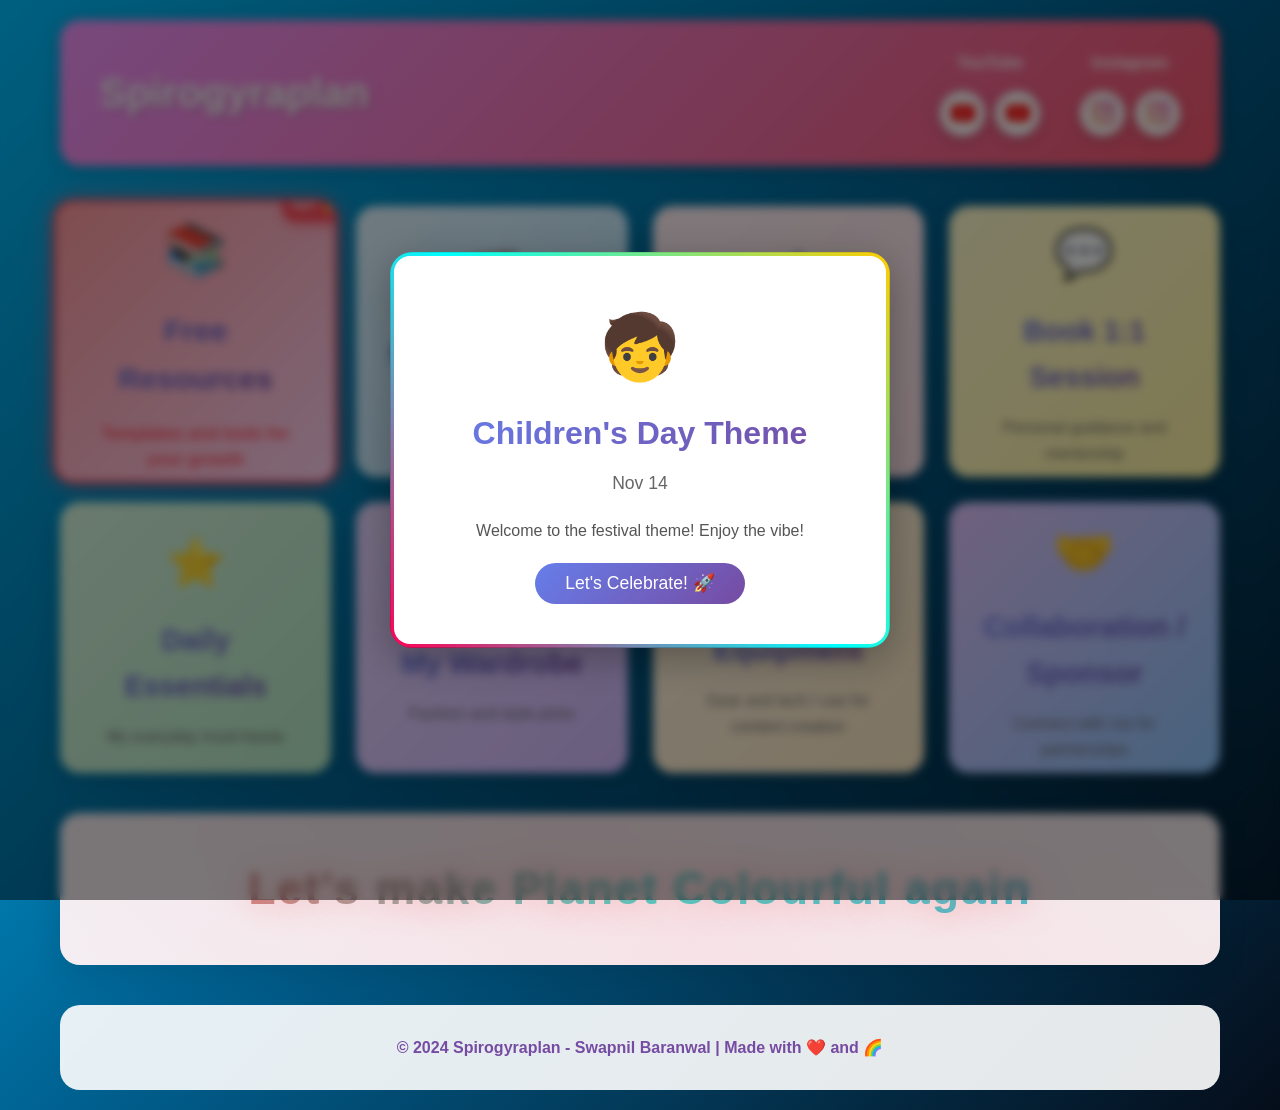
<file: index.html>
<!DOCTYPE html>
<html lang="en">
<head>
    <meta charset="UTF-8">
    <meta name="viewport" content="width=device-width, initial-scale=1.0">
    <title>Spirogyraplan - Swapnil Baranwal</title>
    <link rel="stylesheet" href="styles/main.css">
    <link rel="stylesheet" href="styles/cursor.css">
    <link rel="stylesheet" href="styles/festival.css">
</head>
<body>
    <!-- Custom Cursor -->
    <div class="custom-cursor" id="cursor"></div>

    <!-- Festival Popup Modal -->
    <div id="festival-popup" class="festival-modal">
        <div class="modal-content">
            <span class="modal-emoji" id="modalEmoji">🎉</span>
            <h2 class="modal-title" id="modalTitle">Festival Name</h2>
            <p class="modal-date" id="modalDate">Dates go here</p>
            <p style="margin-bottom: 20px; color: #555;">Welcome to the festival theme! Enjoy the vibe!</p>
            <button class="close-btn" onclick="closePopup()">Let's Celebrate! 🚀</button>
        </div>
    </div>

    <div class="container">
        <header>
            <h1>Spirogyraplan</h1>
            
            <div class="social-container">
                <div class="social-group">
                    <h3>YouTube</h3>
                    <div class="social-links">
                        <a href="https://www.youtube.com/@Swapnilbaranwallive" target="_blank" title="Swapnil Baranwal Live">
                            <svg fill="#FF0000" viewBox="0 0 24 24"><path d="M23.498 6.186a3.016 3.016 0 0 0-2.122-2.136C19.505 3.545 12 3.545 12 3.545s-7.505 0-9.377.505A3.017 3.017 0 0 0 .502 6.186C0 8.07 0 12 0 12s0 3.93.502 5.814a3.016 3.016 0 0 0 2.122 2.136c1.871.505 9.376.505 9.376.505s7.505 0 9.377-.505a3.015 3.015 0 0 0 2.122-2.136C24 15.93 24 12 24 12s0-3.93-.502-5.814zM9.545 15.568V8.432L15.818 12l-6.273 3.568z"/></svg>
                        </a>
                        <a href="https://www.youtube.com/@Spirogyraplan" target="_blank" title="Spirogyraplan">
                            <svg fill="#FF0000" viewBox="0 0 24 24"><path d="M23.498 6.186a3.016 3.016 0 0 0-2.122-2.136C19.505 3.545 12 3.545 12 3.545s-7.505 0-9.377.505A3.017 3.017 0 0 0 .502 6.186C0 8.07 0 12 0 12s0 3.93.502 5.814a3.016 3.016 0 0 0 2.122 2.136c1.871.505 9.376.505 9.376.505s7.505 0 9.377-.505a3.015 3.015 0 0 0 2.122-2.136C24 15.93 24 12 24 12s0-3.93-.502-5.814zM9.545 15.568V8.432L15.818 12l-6.273 3.568z"/></svg>
                        </a>
                    </div>
                </div>

                <div class="social-group">
                    <h3>Instagram</h3>
                    <div class="social-links">
                        <a href="https://www.instagram.com/baranwalswapnil_" target="_blank" title="@baranwalswapnil_">
                            <svg fill="url(#instagram-gradient)" viewBox="0 0 24 24">
                                <defs>
                                    <linearGradient id="instagram-gradient" x1="0%" y1="100%" x2="100%" y2="0%">
                                        <stop offset="0%" style="stop-color:#f09433;stop-opacity:1" />
                                        <stop offset="25%" style="stop-color:#e6683c;stop-opacity:1" />
                                        <stop offset="50%" style="stop-color:#dc2743;stop-opacity:1" />
                                        <stop offset="75%" style="stop-color:#cc2366;stop-opacity:1" />
                                        <stop offset="100%" style="stop-color:#bc1888;stop-opacity:1" />
                                    </linearGradient>
                                </defs>
                                <path d="M12 2.163c3.204 0 3.584.012 4.85.07 3.252.148 4.771 1.691 4.919 4.919.058 1.265.069 1.645.069 4.849 0 3.205-.012 3.584-.069 4.849-.149 3.225-1.664 4.771-4.919 4.919-1.266.058-1.644.07-4.85.07-3.204 0-3.584-.012-4.849-.07-3.26-.149-4.771-1.699-4.919-4.92-.058-1.265-.07-1.644-.07-4.849 0-3.204.013-3.583.07-4.849.149-3.227 1.664-4.771 4.919-4.919 1.266-.057 1.645-.069 4.849-.069zm0-2.163c-3.259 0-3.667.014-4.947.072-4.358.2-6.78 2.618-6.98 6.98-.059 1.281-.073 1.689-.073 4.948 0 3.259.014 3.668.072 4.948.2 4.358 2.618 6.78 6.98 6.98 1.281.058 1.689.072 4.948.072 3.259 0 3.668-.014 4.948-.072 4.354-.2 6.782-2.618 6.979-6.98.059-1.28.073-1.689.073-4.948 0-3.259-.014-3.667-.072-4.947-.196-4.354-2.617-6.78-6.979-6.98-1.281-.059-1.69-.073-4.949-.073zm0 5.838c-3.403 0-6.162 2.759-6.162 6.162s2.759 6.163 6.162 6.163 6.162-2.759 6.162-6.163c0-3.403-2.759-6.162-6.162-6.162zm0 10.162c-2.209 0-4-1.79-4-4 0-2.209 1.791-4 4-4s4 1.791 4 4c0 2.21-1.791 4-4 4zm6.406-11.845c-.796 0-1.441.645-1.441 1.44s.645 1.44 1.441 1.44c.795 0 1.439-.645 1.439-1.44s-.644-1.44-1.439-1.44z"/>
                            </svg>
                        </a>
                        
                        <a href="https://www.instagram.com/ldhiq" target="_blank" title="@ldhiq">
                            <svg fill="url(#instagram-gradient2)" viewBox="0 0 24 24">
                                <defs>
                                    <linearGradient id="instagram-gradient2" x1="0%" y1="100%" x2="100%" y2="0%">
                                        <stop offset="0%" style="stop-color:#f09433;stop-opacity:1" />
                                        <stop offset="25%" style="stop-color:#e6683c;stop-opacity:1" />
                                        <stop offset="50%" style="stop-color:#dc2743;stop-opacity:1" />
                                        <stop offset="75%" style="stop-color:#cc2366;stop-opacity:1" />
                                        <stop offset="100%" style="stop-color:#bc1888;stop-opacity:1" />
                                    </linearGradient>
                                </defs>
                                <path d="M12 2.163c3.204 0 3.584.012 4.85.07 3.252.148 4.771 1.691 4.919 4.919.058 1.265.069 1.645.069 4.849 0 3.205-.012 3.584-.069 4.849-.149 3.225-1.664 4.771-4.919 4.919-1.266.058-1.644.07-4.85.07-3.204 0-3.584-.012-4.849-.07-3.26-.149-4.771-1.699-4.919-4.92-.058-1.265-.07-1.644-.07-4.849 0-3.204.013-3.583.07-4.849.149-3.227 1.664-4.771 4.919-4.919 1.266-.057 1.645-.069 4.849-.069zm0-2.163c-3.259 0-3.667.014-4.947.072-4.358.2-6.78 2.618-6.98 6.98-.059 1.281-.073 1.689-.073 4.948 0 3.259.014 3.668.072 4.948.2 4.358 2.618 6.78 6.98 6.98 1.281.058 1.689.072 4.948.072 3.259 0 3.668-.014 4.948-.072 4.354-.2 6.782-2.618 6.979-6.98.059-1.28.073-1.689.073-4.948 0-3.259-.014-3.667-.072-4.947-.196-4.354-2.617-6.78-6.979-6.98-1.281-.059-1.69-.073-4.949-.073zm0 5.838c-3.403 0-6.162 2.759-6.162 6.162s2.759 6.163 6.162 6.163 6.162-2.759 6.162-6.163c0-3.403-2.759-6.162-6.162-6.162zm0 10.162c-2.209 0-4-1.79-4-4 0-2.209 1.791-4 4-4s4 1.791 4 4c0 2.21-1.791 4-4 4zm6.406-11.845c-.796 0-1.441.645-1.441 1.44s.645 1.44 1.441 1.44c.795 0 1.439-.645 1.439-1.44s-.644-1.44-1.439-1.44z"/>
                            </svg>
                        </a>
                    </div>
                </div>
            </div>
        </header>

        <!-- Home Page -->
        <div id="home" class="page active">
            <div class="nav-section">
                <div class="nav-card" onclick="window.location.href='pages/resources.html'" style="background: linear-gradient(135deg, #ff9a9e 0%, #fecfef 99%, #fecfef 100%); border: 3px solid #ff4757; box-shadow: 0 0 20px rgba(255, 71, 87, 0.6); position: relative; transform: scale(1.05);">
                    <div class="icon">📚</div>
                    <div style="position: absolute; top: -10px; right: -10px; background: #ff4757; color: white; padding: 5px 10px; border-radius: 20px; font-size: 0.7em; font-weight: bold; box-shadow: 0 4px 10px rgba(255,71,87,0.5); z-index: 10;">HOT 🔥</div>
                    <h2>Free Resources</h2>
                    <p style="color: #ff4757; font-weight: 600;">Templates and tools for your growth</p>
                </div>

                <div class="nav-card" onclick="window.location.href='pages/movie-reviews.html'" style="background: linear-gradient(135deg, #E0F4FF 0%, #B8E6FF 100%);">
                    <div class="icon">🎬</div>
                    <h2>Movie Reviews</h2>
                    <p>Watch my latest movie reviews</p>
                </div>

                <div class="nav-card" onclick="window.location.href='pages/shayari.html'" style="background: linear-gradient(135deg, #FFF0F5 0%, #FFE4E9 100%);">
                    <div class="icon">✍️</div>
                    <h2>Shayari</h2>
                    <p>My thoughts in poetry and words</p>
                </div>

                <div class="nav-card" onclick="window.location.href='pages/booking.html'" style="background: linear-gradient(135deg, #FFFACD 0%, #FFF4A3 100%);">
                    <div class="icon">💬</div>
                    <h2>Book 1:1 Session</h2>
                    <p>Personal guidance and mentorship</p>
                </div>

                <div class="nav-card" onclick="window.location.href='pages/daily-essentials.html'" style="background: linear-gradient(135deg, #D4F4DD 0%, #B5E7C5 100%);">
                    <div class="icon">⭐</div>
                    <h2>Daily Essentials</h2>
                    <p>My everyday must-haves</p>
                </div>

                <div class="nav-card" onclick="window.location.href='pages/wardrobe.html'" style="background: linear-gradient(135deg, #E8D7FF 0%, #D4BBFF 100%);">
                    <div class="icon">👕</div>
                    <h2>My Wardrobe</h2>
                    <p>Fashion and style picks</p>
                </div>

                <div class="nav-card" onclick="window.location.href='pages/equipment.html'" style="background: linear-gradient(135deg, #FFF5E1 0%, #FFE9C5 100%);">
                    <div class="icon">🎥</div>
                    <h2>Equipment</h2>
                    <p>Gear and tech I use for content creation</p>
                </div>

                <div class="nav-card" onclick="window.location.href='pages/collaboration.html'" style="background: linear-gradient(135deg, #e0c3fc 0%, #8ec5fc 100%);">
                    <div class="icon">🤝</div>
                    <h2>Collaboration / Sponsor</h2>
                    <p>Connect with me for partnerships</p>
                </div>
            </div>
            
            <div class="colorful-text-container">
                <div class="colorful-text">Let's make Planet Colourful again</div>
            </div>
        </div>

        <footer>
            <p>© 2024 Spirogyraplan - Swapnil Baranwal | Made with ❤️ and 🌈</p>
        </footer>
    </div>


    <script src="js/cursor.js"></script>
    <script src="js/festival.js"></script>
</body>
</html>
</file>
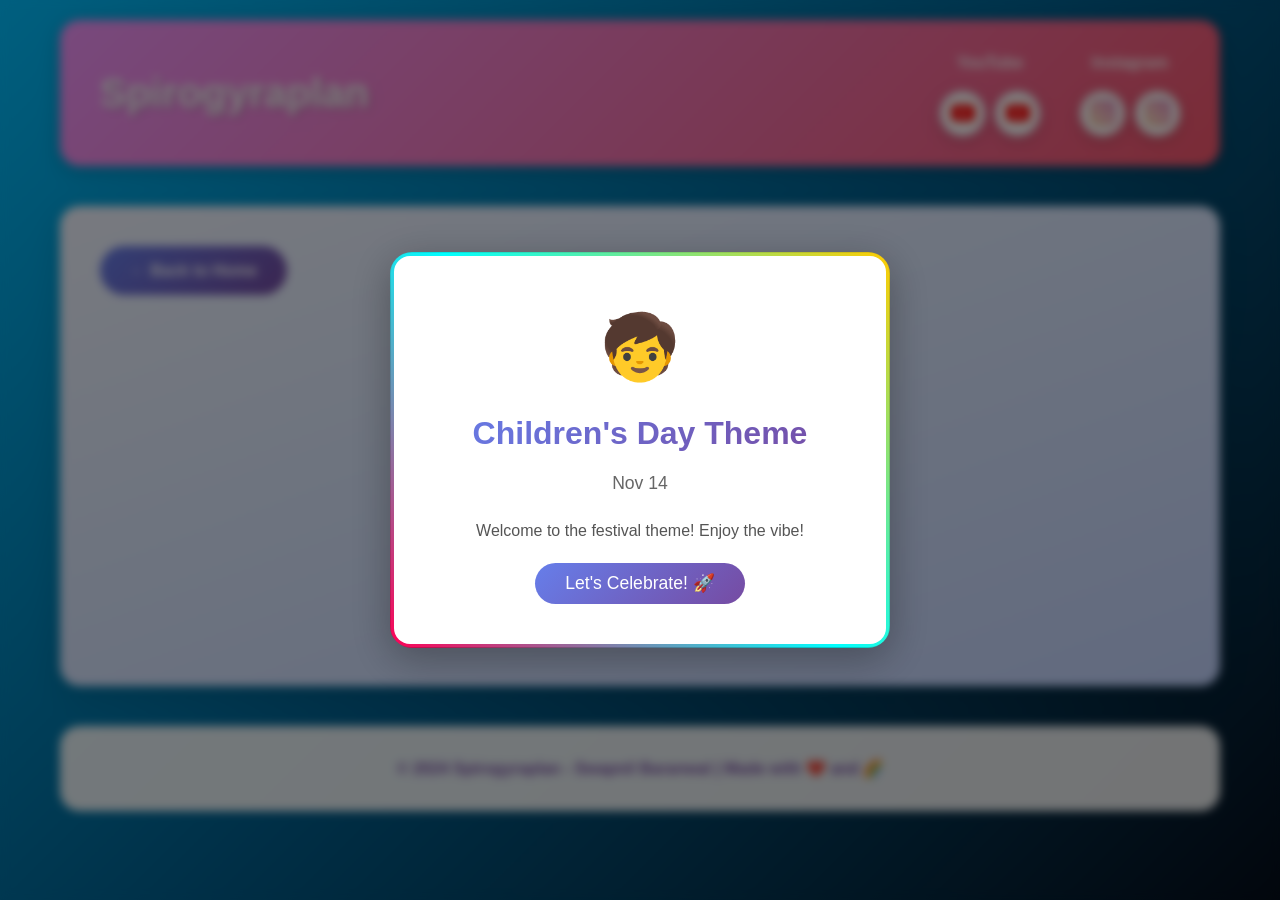
<file: pages/booking.html>
<!DOCTYPE html>
<html lang="en">
<head>
    <meta charset="UTF-8">
    <meta name="viewport" content="width=device-width, initial-scale=1.0">
    <title>Book 1:1 Session - Spirogyraplan</title>
    <link rel="stylesheet" href="../styles/main.css">
    <link rel="stylesheet" href="../styles/cursor.css">
    <link rel="stylesheet" href="../styles/festival.css">
</head>
<body>
    <!-- Custom Cursor -->
    <div class="custom-cursor" id="cursor"></div>

    <!-- Festival Popup Modal -->
    <div id="festival-popup" class="festival-modal">
        <div class="modal-content">
            <span class="modal-emoji" id="modalEmoji">🎉</span>
            <h2 class="modal-title" id="modalTitle">Festival Name</h2>
            <p class="modal-date" id="modalDate">Dates go here</p>
            <p style="margin-bottom: 20px; color: #555;">Welcome to the festival theme! Enjoy the vibe!</p>
            <button class="close-btn" onclick="closePopup()">Let's Celebrate! 🚀</button>
        </div>
    </div>

    <div class="container">
        <header>
            <h1>Spirogyraplan</h1>
            
            <div class="social-container">
                <div class="social-group">
                    <h3>YouTube</h3>
                    <div class="social-links">
                        <a href="https://www.youtube.com/@Swapnilbaranwallive" target="_blank" title="Swapnil Baranwal Live">
                            <svg fill="#FF0000" viewBox="0 0 24 24"><path d="M23.498 6.186a3.016 3.016 0 0 0-2.122-2.136C19.505 3.545 12 3.545 12 3.545s-7.505 0-9.377.505A3.017 3.017 0 0 0 .502 6.186C0 8.07 0 12 0 12s0 3.93.502 5.814a3.016 3.016 0 0 0 2.122 2.136c1.871.505 9.376.505 9.376.505s7.505 0 9.377-.505a3.015 3.015 0 0 0 2.122-2.136C24 15.93 24 12 24 12s0-3.93-.502-5.814zM9.545 15.568V8.432L15.818 12l-6.273 3.568z"/></svg>
                        </a>
                        <a href="https://www.youtube.com/@Spirogyraplan" target="_blank" title="Spirogyraplan">
                            <svg fill="#FF0000" viewBox="0 0 24 24"><path d="M23.498 6.186a3.016 3.016 0 0 0-2.122-2.136C19.505 3.545 12 3.545 12 3.545s-7.505 0-9.377.505A3.017 3.017 0 0 0 .502 6.186C0 8.07 0 12 0 12s0 3.93.502 5.814a3.016 3.016 0 0 0 2.122 2.136c1.871.505 9.376.505 9.376.505s7.505 0 9.377-.505a3.015 3.015 0 0 0 2.122-2.136C24 15.93 24 12 24 12s0-3.93-.502-5.814zM9.545 15.568V8.432L15.818 12l-6.273 3.568z"/></svg>
                        </a>
                    </div>
                </div>

                <div class="social-group">
                    <h3>Instagram</h3>
                    <div class="social-links">
                        <a href="https://www.instagram.com/baranwalswapnil_" target="_blank" title="@baranwalswapnil_">
                            <svg fill="url(#instagram-gradient)" viewBox="0 0 24 24">
                                <defs>
                                    <linearGradient id="instagram-gradient" x1="0%" y1="100%" x2="100%" y2="0%">
                                        <stop offset="0%" style="stop-color:#f09433;stop-opacity:1" />
                                        <stop offset="25%" style="stop-color:#e6683c;stop-opacity:1" />
                                        <stop offset="50%" style="stop-color:#dc2743;stop-opacity:1" />
                                        <stop offset="75%" style="stop-color:#cc2366;stop-opacity:1" />
                                        <stop offset="100%" style="stop-color:#bc1888;stop-opacity:1" />
                                    </linearGradient>
                                </defs>
                                <path d="M12 2.163c3.204 0 3.584.012 4.85.07 3.252.148 4.771 1.691 4.919 4.919.058 1.265.069 1.645.069 4.849 0 3.205-.012 3.584-.069 4.849-.149 3.225-1.664 4.771-4.919 4.919-1.266.058-1.644.07-4.85.07-3.204 0-3.584-.012-4.849-.07-3.26-.149-4.771-1.699-4.919-4.92-.058-1.265-.07-1.644-.07-4.849 0-3.204.013-3.583.07-4.849.149-3.227 1.664-4.771 4.919-4.919 1.266-.057 1.645-.069 4.849-.069zm0-2.163c-3.259 0-3.667.014-4.947.072-4.358.2-6.78 2.618-6.98 6.98-.059 1.281-.073 1.689-.073 4.948 0 3.259.014 3.668.072 4.948.2 4.358 2.618 6.78 6.98 6.98 1.281.058 1.689.072 4.948.072 3.259 0 3.668-.014 4.948-.072 4.354-.2 6.782-2.618 6.979-6.98.059-1.28.073-1.689.073-4.948 0-3.259-.014-3.667-.072-4.947-.196-4.354-2.617-6.78-6.979-6.98-1.281-.059-1.69-.073-4.949-.073zm0 5.838c-3.403 0-6.162 2.759-6.162 6.162s2.759 6.163 6.162 6.163 6.162-2.759 6.162-6.163c0-3.403-2.759-6.162-6.162-6.162zm0 10.162c-2.209 0-4-1.79-4-4 0-2.209 1.791-4 4-4s4 1.791 4 4c0 2.21-1.791 4-4 4zm6.406-11.845c-.796 0-1.441.645-1.441 1.44s.645 1.44 1.441 1.44c.795 0 1.439-.645 1.439-1.44s-.644-1.44-1.439-1.44z"/>
                            </svg>
                        </a>
                        
                        <a href="https://www.instagram.com/ldhiq" target="_blank" title="@ldhiq">
                            <svg fill="url(#instagram-gradient2)" viewBox="0 0 24 24">
                                <defs>
                                    <linearGradient id="instagram-gradient2" x1="0%" y1="100%" x2="100%" y2="0%">
                                        <stop offset="0%" style="stop-color:#f09433;stop-opacity:1" />
                                        <stop offset="25%" style="stop-color:#e6683c;stop-opacity:1" />
                                        <stop offset="50%" style="stop-color:#dc2743;stop-opacity:1" />
                                        <stop offset="75%" style="stop-color:#cc2366;stop-opacity:1" />
                                        <stop offset="100%" style="stop-color:#bc1888;stop-opacity:1" />
                                    </linearGradient>
                                </defs>
                                <path d="M12 2.163c3.204 0 3.584.012 4.85.07 3.252.148 4.771 1.691 4.919 4.919.058 1.265.069 1.645.069 4.849 0 3.205-.012 3.584-.069 4.849-.149 3.225-1.664 4.771-4.919 4.919-1.266.058-1.644.07-4.85.07-3.204 0-3.584-.012-4.849-.07-3.26-.149-4.771-1.699-4.919-4.92-.058-1.265-.07-1.644-.07-4.849 0-3.204.013-3.583.07-4.849.149-3.227 1.664-4.771 4.919-4.919 1.266-.057 1.645-.069 4.849-.069zm0-2.163c-3.259 0-3.667.014-4.947.072-4.358.2-6.78 2.618-6.98 6.98-.059 1.281-.073 1.689-.073 4.948 0 3.259.014 3.668.072 4.948.2 4.358 2.618 6.78 6.98 6.98 1.281.058 1.689.072 4.948.072 3.259 0 3.668-.014 4.948-.072 4.354-.2 6.782-2.618 6.979-6.98.059-1.28.073-1.689.073-4.948 0-3.259-.014-3.667-.072-4.947-.196-4.354-2.617-6.78-6.979-6.98-1.281-.059-1.69-.073-4.949-.073zm0 5.838c-3.403 0-6.162 2.759-6.162 6.162s2.759 6.163 6.162 6.163 6.162-2.759 6.162-6.163c0-3.403-2.759-6.162-6.162-6.162zm0 10.162c-2.209 0-4-1.79-4-4 0-2.209 1.791-4 4-4s4 1.791 4 4c0 2.21-1.791 4-4 4zm6.406-11.845c-.796 0-1.441.645-1.441 1.44s.645 1.44 1.441 1.44c.795 0 1.439-.645 1.439-1.44s-.644-1.44-1.439-1.44z"/>
                            </svg>
                        </a>
                    </div>
                </div>
            </div>
        </header>

        <section>
            <a href="../index.html" class="back-btn">← Back to Home</a>
            <div class="booking-content">
                <h2>💬 Book a 1:1 Session</h2>
                <p>Need personal guidance on fitness, productivity, or lifestyle?<br>
                Book a one-on-one session with me!</p>
                <a href="https://calendly.com/your-username" target="_blank" class="cta-button">📅 Book Now</a>
                <p style="margin-top: 30px; font-size: 0.9em; color: #666;">
                    <em>Note: Replace the Calendly link above with your actual booking link.<br>
                    Create a free account at calendly.com to get started.</em>
                </p>
            </div>
        </section>

        <footer>
            <p>© 2024 Spirogyraplan - Swapnil Baranwal | Made with ❤️ and 🌈</p>
        </footer>
    </div>

    <script src="../js/cursor.js"></script>
    <script src="../js/festival.js"></script>
</body>
</html>
</file>
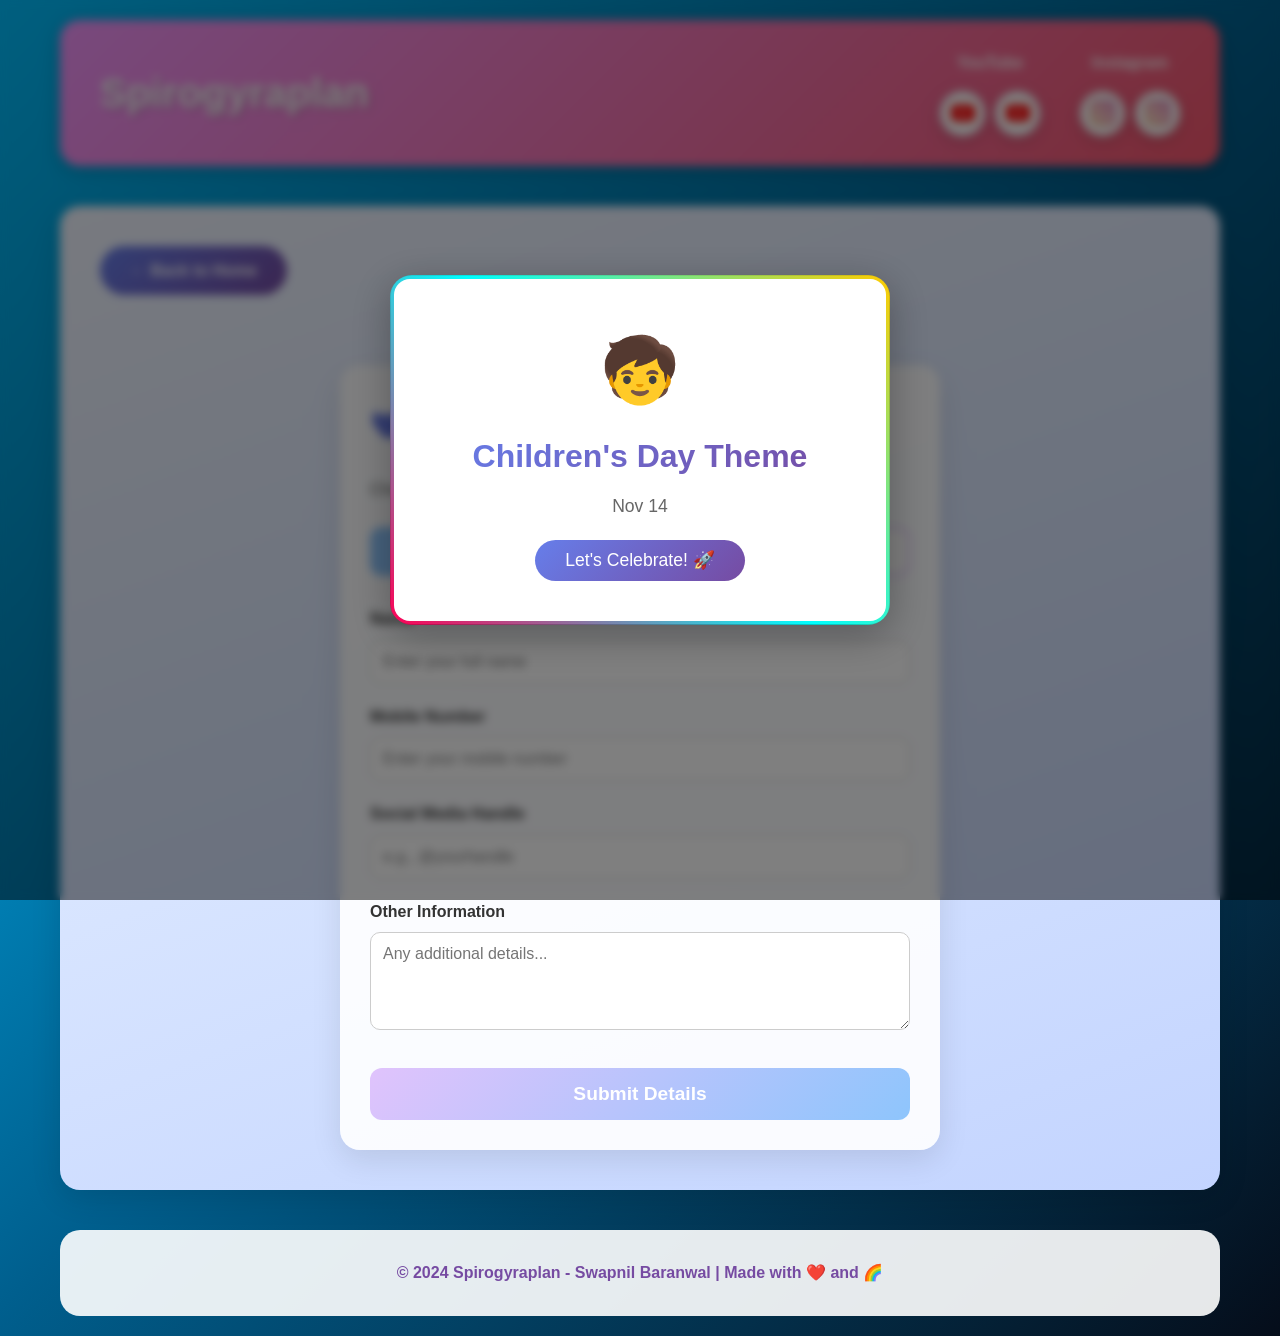
<file: pages/collaboration.html>
<!DOCTYPE html>
<html lang="en">
<head>
    <meta charset="UTF-8">
    <meta name="viewport" content="width=device-width, initial-scale=1.0">
    <title>Collaboration - Spirogyraplan</title>
    <link rel="stylesheet" href="../styles/main.css">
    <link rel="stylesheet" href="../styles/cursor.css">
    <link rel="stylesheet" href="../styles/festival.css">
    <style>
        .collab-wrapper {
            margin-top: 40px;
            max-width: 600px;
            margin-left: auto;
            margin-right: auto;
            background: rgba(255, 255, 255, 0.9);
            padding: 30px;
            border-radius: 20px;
            box-shadow: 0 10px 30px rgba(0, 0, 0, 0.1);
        }

        .role-tabs {
            display: flex;
            gap: 15px;
            margin-bottom: 30px;
        }

        .role-btn {
            flex: 1;
            padding: 12px;
            font-size: 1.1em;
            font-weight: bold;
            border-radius: 12px;
            border: 2px solid transparent;
            cursor: pointer;
            transition: all 0.3s ease;
        }

        .role-btn.active.creator {
            background: #8ec5fc;
            color: #fff;
            border-color: #8ec5fc;
        }

        .role-btn.inactive.creator {
            background: #fff;
            color: #8ec5fc;
            border-color: #8ec5fc;
        }

        .role-btn.active.brand {
            background: #e0c3fc;
            color: #fff;
            border-color: #e0c3fc;
        }

        .role-btn.inactive.brand {
            background: #fff;
            color: #e0c3fc;
            border-color: #e0c3fc;
        }

        .form-group {
            margin-bottom: 20px;
            text-align: left;
        }

        .form-group label {
            display: block;
            margin-bottom: 8px;
            font-weight: bold;
            color: #333;
        }

        .form-group input, .form-group textarea {
            width: 100%;
            padding: 12px;
            border-radius: 10px;
            border: 1px solid #ccc;
            font-family: inherit;
            font-size: 1em;
            box-sizing: border-box;
            transition: border-color 0.3s;
        }

        .form-group input:focus, .form-group textarea:focus {
            outline: none;
            border-color: #8ec5fc;
        }

        .submit-btn {
            width: 100%;
            padding: 15px;
            font-size: 1.2em;
            font-weight: bold;
            color: white;
            background: linear-gradient(135deg, #e0c3fc 0%, #8ec5fc 100%);
            border: none;
            border-radius: 12px;
            cursor: pointer;
            transition: transform 0.2s, box-shadow 0.2s;
            margin-top: 10px;
        }

        .submit-btn:hover {
            transform: translateY(-2px);
            box-shadow: 0 5px 15px rgba(142, 197, 252, 0.4);
        }

        #form-message {
            margin-top: 20px;
            font-weight: bold;
            text-align: center;
            padding: 10px;
            border-radius: 10px;
        }
        
        .success-msg { background: #d4edda; color: #155724; }
        .error-msg { background: #f8d7da; color: #721c24; }
    </style>
</head>
<body>
    <!-- Custom Cursor -->
    <div class="custom-cursor" id="cursor"></div>

    <!-- Festival Popup Modal -->
    <div id="festival-popup" class="festival-modal">
        <!-- Kept for consistency -->
        <div class="modal-content">
            <span class="modal-emoji" id="modalEmoji">🎉</span>
            <h2 class="modal-title" id="modalTitle">Festival Name</h2>
            <p class="modal-date" id="modalDate">Dates go here</p>
            <button class="close-btn" onclick="closePopup()">Let's Celebrate! 🚀</button>
        </div>
    </div>

    <div class="container">
        <header>
            <h1>Spirogyraplan</h1>
            <div class="social-container">
                <div class="social-group">
                    <h3>YouTube</h3>
                    <div class="social-links">
                        <a href="https://www.youtube.com/@Swapnilbaranwallive" target="_blank" title="Swapnil Baranwal Live">
                            <svg fill="#FF0000" viewBox="0 0 24 24"><path d="M23.498 6.186a3.016 3.016 0 0 0-2.122-2.136C19.505 3.545 12 3.545 12 3.545s-7.505 0-9.377.505A3.017 3.017 0 0 0 .502 6.186C0 8.07 0 12 0 12s0 3.93.502 5.814a3.016 3.016 0 0 0 2.122 2.136c1.871.505 9.376.505 9.376.505s7.505 0 9.377-.505a3.015 3.015 0 0 0 2.122-2.136C24 15.93 24 12 24 12s0-3.93-.502-5.814zM9.545 15.568V8.432L15.818 12l-6.273 3.568z"/></svg>
                        </a>
                        <a href="https://www.youtube.com/@Spirogyraplan" target="_blank" title="Spirogyraplan">
                            <svg fill="#FF0000" viewBox="0 0 24 24"><path d="M23.498 6.186a3.016 3.016 0 0 0-2.122-2.136C19.505 3.545 12 3.545 12 3.545s-7.505 0-9.377.505A3.017 3.017 0 0 0 .502 6.186C0 8.07 0 12 0 12s0 3.93.502 5.814a3.016 3.016 0 0 0 2.122 2.136c1.871.505 9.376.505 9.376.505s7.505 0 9.377-.505a3.015 3.015 0 0 0 2.122-2.136C24 15.93 24 12 24 12s0-3.93-.502-5.814zM9.545 15.568V8.432L15.818 12l-6.273 3.568z"/></svg>
                        </a>
                    </div>
                </div>

                <div class="social-group">
                    <h3>Instagram</h3>
                    <div class="social-links">
                        <a href="https://www.instagram.com/baranwalswapnil_" target="_blank" title="@baranwalswapnil_">
                            <svg fill="url(#instagram-gradient)" viewBox="0 0 24 24">
                                <defs>
                                    <linearGradient id="instagram-gradient" x1="0%" y1="100%" x2="100%" y2="0%">
                                        <stop offset="0%" style="stop-color:#f09433;stop-opacity:1" />
                                        <stop offset="25%" style="stop-color:#e6683c;stop-opacity:1" />
                                        <stop offset="50%" style="stop-color:#dc2743;stop-opacity:1" />
                                        <stop offset="75%" style="stop-color:#cc2366;stop-opacity:1" />
                                        <stop offset="100%" style="stop-color:#bc1888;stop-opacity:1" />
                                    </linearGradient>
                                </defs>
                                <path d="M12 2.163c3.204 0 3.584.012 4.85.07 3.252.148 4.771 1.691 4.919 4.919.058 1.265.069 1.645.069 4.849 0 3.205-.012 3.584-.069 4.849-.149 3.225-1.664 4.771-4.919 4.919-1.266.058-1.644.07-4.85.07-3.204 0-3.584-.012-4.849-.07-3.26-.149-4.771-1.699-4.919-4.92-.058-1.265-.07-1.644-.07-4.849 0-3.204.013-3.583.07-4.849.149-3.227 1.664-4.771 4.919-4.919 1.266-.057 1.645-.069 4.849-.069zm0-2.163c-3.259 0-3.667.014-4.947.072-4.358.2-6.78 2.618-6.98 6.98-.059 1.281-.073 1.689-.073 4.948 0 3.259.014 3.668.072 4.948.2 4.358 2.618 6.78 6.98 6.98 1.281.058 1.689.072 4.948.072 3.259 0 3.668-.014 4.948-.072 4.354-.2 6.782-2.618 6.979-6.98.059-1.28.073-1.689.073-4.948 0-3.259-.014-3.667-.072-4.947-.196-4.354-2.617-6.78-6.979-6.98-1.281-.059-1.69-.073-4.949-.073zm0 5.838c-3.403 0-6.162 2.759-6.162 6.162s2.759 6.163 6.162 6.163 6.162-2.759 6.162-6.163c0-3.403-2.759-6.162-6.162-6.162zm0 10.162c-2.209 0-4-1.79-4-4 0-2.209 1.791-4 4-4s4 1.791 4 4c0 2.21-1.791 4-4 4zm6.406-11.845c-.796 0-1.441.645-1.441 1.44s.645 1.44 1.441 1.44c.795 0 1.439-.645 1.439-1.44s-.644-1.44-1.439-1.44z"/>
                            </svg>
                        </a>
                        
                        <a href="https://www.instagram.com/ldhiq" target="_blank" title="@ldhiq">
                            <svg fill="url(#instagram-gradient2)" viewBox="0 0 24 24">
                                <defs>
                                    <linearGradient id="instagram-gradient2" x1="0%" y1="100%" x2="100%" y2="0%">
                                        <stop offset="0%" style="stop-color:#f09433;stop-opacity:1" />
                                        <stop offset="25%" style="stop-color:#e6683c;stop-opacity:1" />
                                        <stop offset="50%" style="stop-color:#dc2743;stop-opacity:1" />
                                        <stop offset="75%" style="stop-color:#cc2366;stop-opacity:1" />
                                        <stop offset="100%" style="stop-color:#bc1888;stop-opacity:1" />
                                    </linearGradient>
                                </defs>
                                <path d="M12 2.163c3.204 0 3.584.012 4.85.07 3.252.148 4.771 1.691 4.919 4.919.058 1.265.069 1.645.069 4.849 0 3.205-.012 3.584-.069 4.849-.149 3.225-1.664 4.771-4.919 4.919-1.266.058-1.644.07-4.85.07-3.204 0-3.584-.012-4.849-.07-3.26-.149-4.771-1.699-4.919-4.92-.058-1.265-.07-1.644-.07-4.849 0-3.204.013-3.583.07-4.849.149-3.227 1.664-4.771 4.919-4.919 1.266-.057 1.645-.069 4.849-.069zm0-2.163c-3.259 0-3.667.014-4.947.072-4.358.2-6.78 2.618-6.98 6.98-.059 1.281-.073 1.689-.073 4.948 0 3.259.014 3.668.072 4.948.2 4.358 2.618 6.78 6.98 6.98 1.281.058 1.689.072 4.948.072 3.259 0 3.668-.014 4.948-.072 4.354-.2 6.782-2.618 6.979-6.98.059-1.28.073-1.689.073-4.948 0-3.259-.014-3.667-.072-4.947-.196-4.354-2.617-6.78-6.979-6.98-1.281-.059-1.69-.073-4.949-.073zm0 5.838c-3.403 0-6.162 2.759-6.162 6.162s2.759 6.163 6.162 6.163 6.162-2.759 6.162-6.163c0-3.403-2.759-6.162-6.162-6.162zm0 10.162c-2.209 0-4-1.79-4-4 0-2.209 1.791-4 4-4s4 1.791 4 4c0 2.21-1.791 4-4 4zm6.406-11.845c-.796 0-1.441.645-1.441 1.44s.645 1.44 1.441 1.44c.795 0 1.439-.645 1.439-1.44s-.644-1.44-1.439-1.44z"/>
                            </svg>
                        </a>
                    </div>
                </div>
            </div>
        </header>

        <section>
            <a href="../index.html" class="back-btn">← Back to Home</a>
            
            <div class="collab-wrapper">
                <h2>🤝 Let's Collaborate</h2>
                <p style="margin-bottom: 25px; color: #555;">Choose how you want to connect with me.</p>

                <div class="role-tabs">
                    <button id="btn-creator" class="role-btn active creator" onclick="selectRole('Creator')">I am a Creator</button>
                    <button id="btn-brand" class="role-btn inactive brand" onclick="selectRole('Brand')">I am a Brand</button>
                </div>

                <form id="collab-form">
                    <input type="hidden" id="role" name="role" value="Creator">
                    
                    <div class="form-group">
                        <label>Name</label>
                        <input type="text" id="name" name="name" required placeholder="Enter your full name">
                    </div>

                    <div class="form-group">
                        <label>Mobile Number</label>
                        <input type="tel" id="number" name="number" required placeholder="Enter your mobile number">
                    </div>

                    <!-- Creator Only -->
                    <div class="form-group" id="creator-fields">
                        <label>Social Media Handle</label>
                        <input type="text" id="social" name="social" placeholder="e.g., @yourhandle">
                    </div>

                    <!-- Brand Only -->
                    <div class="form-group" id="brand-fields" style="display: none;">
                        <label>Product Details</label>
                        <textarea id="productDetails" name="productDetails" rows="4" placeholder="Tell me about your product..."></textarea>
                    </div>

                    <div class="form-group">
                        <label>Other Information</label>
                        <textarea id="otherInfo" name="otherInfo" rows="4" placeholder="Any additional details..."></textarea>
                    </div>

                    <button type="submit" class="submit-btn" id="submitBtn">Submit Details</button>
                    <div id="form-message" style="display: none;"></div>
                </form>
            </div>
        </section>

        <footer>
            <p>© 2024 Spirogyraplan - Swapnil Baranwal | Made with ❤️ and 🌈</p>
        </footer>
    </div>

    <!-- Script to Handle Form Logic -->
    <script>
        function selectRole(role) {
            document.getElementById('role').value = role;
            const btnCreator = document.getElementById('btn-creator');
            const btnBrand = document.getElementById('btn-brand');
            const creatorFields = document.getElementById('creator-fields');
            const brandFields = document.getElementById('brand-fields');

            if (role === 'Creator') {
                btnCreator.className = 'role-btn active creator';
                btnBrand.className = 'role-btn inactive brand';
                creatorFields.style.display = 'block';
                brandFields.style.display = 'none';
            } else {
                btnCreator.className = 'role-btn inactive creator';
                btnBrand.className = 'role-btn active brand';
                creatorFields.style.display = 'none';
                brandFields.style.display = 'block';
            }
        }

        const SCRIPT_URL = 'https://script.google.com/macros/s/AKfycbwL2bHucpemUiQdI9Mq9WYquG-Ctv_1wt57_UfS3TalNYHSyJQpZ_UtULY6MAxQ3rWQrQ/exec';

        document.getElementById('collab-form').addEventListener('submit', function(e) {
            e.preventDefault();

            const btn = document.getElementById('submitBtn');
            const msg = document.getElementById('form-message');
            btn.innerText = 'Submitting...';
            btn.disabled = true;
            msg.style.display = 'none';

            // Collect form data as a plain object
            const payload = {
                role:           document.getElementById('role').value,
                name:           document.getElementById('name').value,
                number:         document.getElementById('number').value,
                social:         document.getElementById('social').value,
                productDetails: document.getElementById('productDetails').value,
                otherInfo:      document.getElementById('otherInfo').value
            };

            // no-cors mode does NOT allow Content-Type: application/json
            // so we send without it — body still contains the JSON string
            fetch(SCRIPT_URL, {
                method: 'POST',
                mode: 'no-cors',
                body: JSON.stringify(payload)
            })
            .then(() => {
                msg.innerText = '✅ Details submitted successfully! We will connect with you soon.';
                msg.className = 'success-msg';
                msg.style.display = 'block';
                document.getElementById('collab-form').reset();
                selectRole('Creator');
                btn.innerText = 'Submit Details';
                btn.disabled = false;
            })
            .catch(() => {
                msg.innerText = '❌ Something went wrong. Please try again.';
                msg.className = 'error-msg';
                msg.style.display = 'block';
                btn.innerText = 'Submit Details';
                btn.disabled = false;
            });
        });
    </script>
    <script src="../js/cursor.js"></script>
    <script src="../js/festival.js"></script>
</body>
</html>
</file>
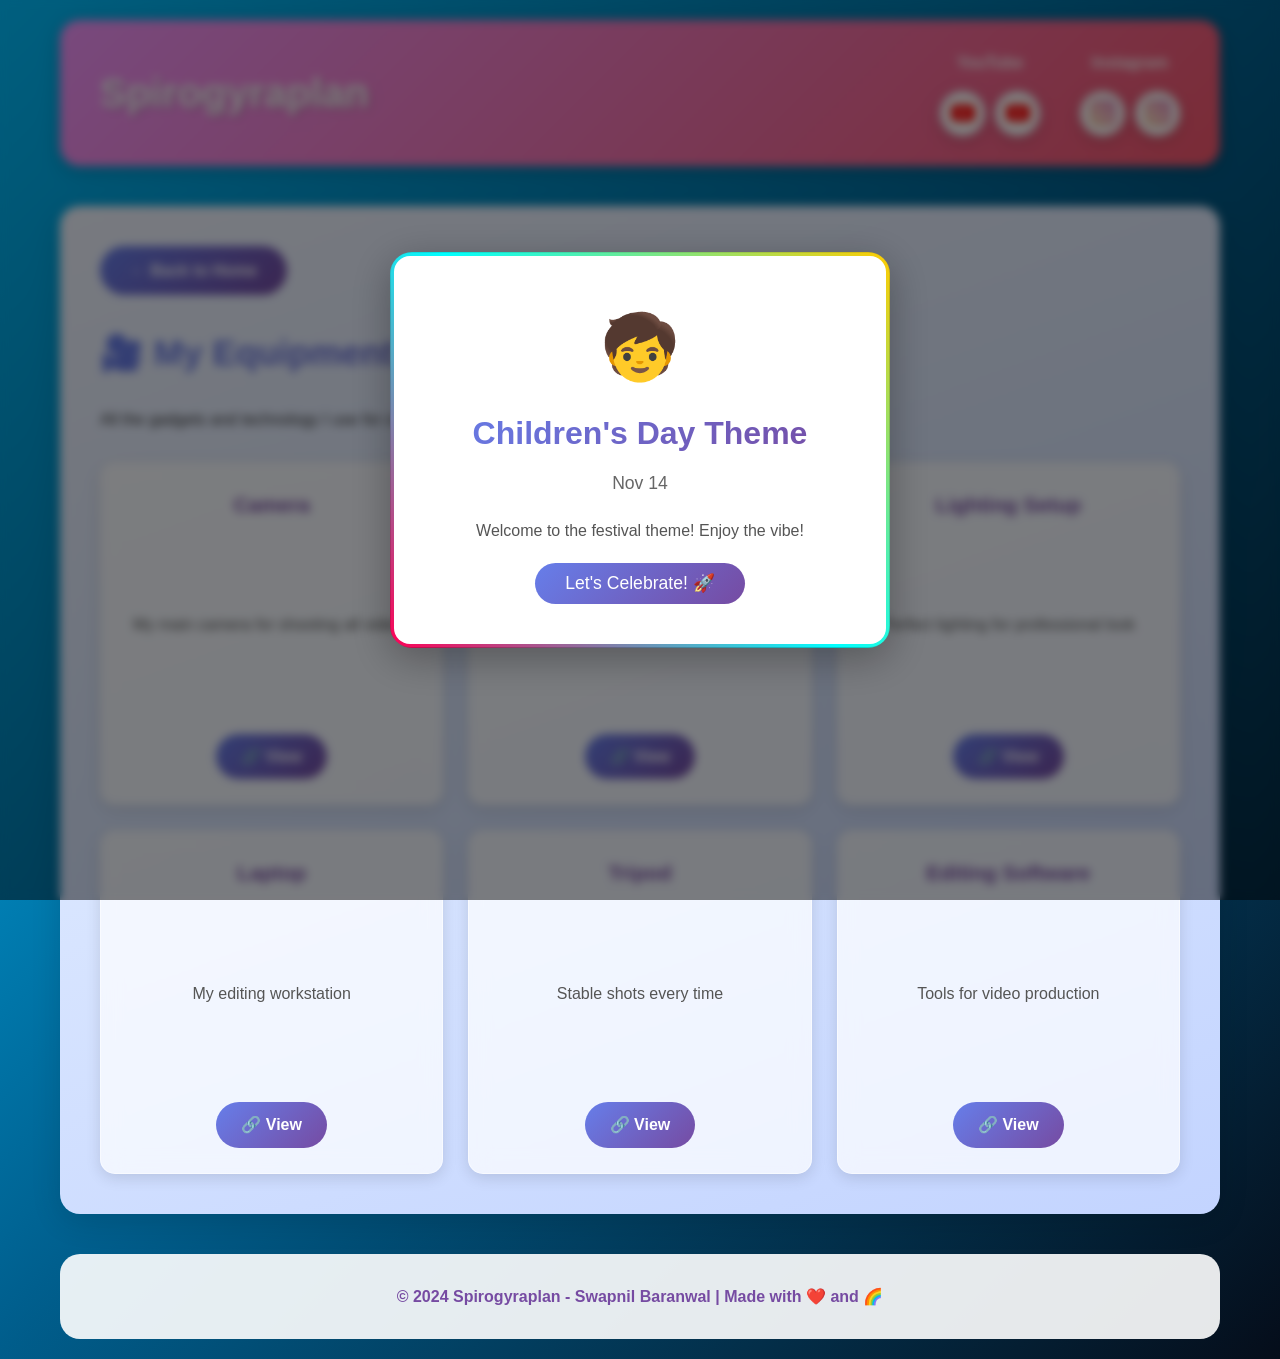
<file: pages/equipment.html>
<!DOCTYPE html>
<html lang="en">
<head>
    <meta charset="UTF-8">
    <meta name="viewport" content="width=device-width, initial-scale=1.0">
    <title>My Equipment - Spirogyraplan</title>
    <link rel="stylesheet" href="../styles/main.css">
    <link rel="stylesheet" href="../styles/cursor.css">
    <link rel="stylesheet" href="../styles/festival.css">
</head>
<body>
    <!-- Custom Cursor -->
    <div class="custom-cursor" id="cursor"></div>

    <!-- Festival Popup Modal -->
    <div id="festival-popup" class="festival-modal">
        <div class="modal-content">
            <span class="modal-emoji" id="modalEmoji">🎉</span>
            <h2 class="modal-title" id="modalTitle">Festival Name</h2>
            <p class="modal-date" id="modalDate">Dates go here</p>
            <p style="margin-bottom: 20px; color: #555;">Welcome to the festival theme! Enjoy the vibe!</p>
            <button class="close-btn" onclick="closePopup()">Let's Celebrate! 🚀</button>
        </div>
    </div>

    <div class="container">
        <header>
            <h1>Spirogyraplan</h1>
            
            <div class="social-container">
                <div class="social-group">
                    <h3>YouTube</h3>
                    <div class="social-links">
                        <a href="https://www.youtube.com/@Swapnilbaranwallive" target="_blank" title="Swapnil Baranwal Live">
                            <svg fill="#FF0000" viewBox="0 0 24 24"><path d="M23.498 6.186a3.016 3.016 0 0 0-2.122-2.136C19.505 3.545 12 3.545 12 3.545s-7.505 0-9.377.505A3.017 3.017 0 0 0 .502 6.186C0 8.07 0 12 0 12s0 3.93.502 5.814a3.016 3.016 0 0 0 2.122 2.136c1.871.505 9.376.505 9.376.505s7.505 0 9.377-.505a3.015 3.015 0 0 0 2.122-2.136C24 15.93 24 12 24 12s0-3.93-.502-5.814zM9.545 15.568V8.432L15.818 12l-6.273 3.568z"/></svg>
                        </a>
                        <a href="https://www.youtube.com/@Spirogyraplan" target="_blank" title="Spirogyraplan">
                            <svg fill="#FF0000" viewBox="0 0 24 24"><path d="M23.498 6.186a3.016 3.016 0 0 0-2.122-2.136C19.505 3.545 12 3.545 12 3.545s-7.505 0-9.377.505A3.017 3.017 0 0 0 .502 6.186C0 8.07 0 12 0 12s0 3.93.502 5.814a3.016 3.016 0 0 0 2.122 2.136c1.871.505 9.376.505 9.376.505s7.505 0 9.377-.505a3.015 3.015 0 0 0 2.122-2.136C24 15.93 24 12 24 12s0-3.93-.502-5.814zM9.545 15.568V8.432L15.818 12l-6.273 3.568z"/></svg>
                        </a>
                    </div>
                </div>

                <div class="social-group">
                    <h3>Instagram</h3>
                    <div class="social-links">
                        <a href="https://www.instagram.com/baranwalswapnil_" target="_blank" title="@baranwalswapnil_">
                            <svg fill="url(#instagram-gradient)" viewBox="0 0 24 24">
                                <defs>
                                    <linearGradient id="instagram-gradient" x1="0%" y1="100%" x2="100%" y2="0%">
                                        <stop offset="0%" style="stop-color:#f09433;stop-opacity:1" />
                                        <stop offset="25%" style="stop-color:#e6683c;stop-opacity:1" />
                                        <stop offset="50%" style="stop-color:#dc2743;stop-opacity:1" />
                                        <stop offset="75%" style="stop-color:#cc2366;stop-opacity:1" />
                                        <stop offset="100%" style="stop-color:#bc1888;stop-opacity:1" />
                                    </linearGradient>
                                </defs>
                                <path d="M12 2.163c3.204 0 3.584.012 4.85.07 3.252.148 4.771 1.691 4.919 4.919.058 1.265.069 1.645.069 4.849 0 3.205-.012 3.584-.069 4.849-.149 3.225-1.664 4.771-4.919 4.919-1.266.058-1.644.07-4.85.07-3.204 0-3.584-.012-4.849-.07-3.26-.149-4.771-1.699-4.919-4.92-.058-1.265-.07-1.644-.07-4.849 0-3.204.013-3.583.07-4.849.149-3.227 1.664-4.771 4.919-4.919 1.266-.057 1.645-.069 4.849-.069zm0-2.163c-3.259 0-3.667.014-4.947.072-4.358.2-6.78 2.618-6.98 6.98-.059 1.281-.073 1.689-.073 4.948 0 3.259.014 3.668.072 4.948.2 4.358 2.618 6.78 6.98 6.98 1.281.058 1.689.072 4.948.072 3.259 0 3.668-.014 4.948-.072 4.354-.2 6.782-2.618 6.979-6.98.059-1.28.073-1.689.073-4.948 0-3.259-.014-3.667-.072-4.947-.196-4.354-2.617-6.78-6.979-6.98-1.281-.059-1.69-.073-4.949-.073zm0 5.838c-3.403 0-6.162 2.759-6.162 6.162s2.759 6.163 6.162 6.163 6.162-2.759 6.162-6.163c0-3.403-2.759-6.162-6.162-6.162zm0 10.162c-2.209 0-4-1.79-4-4 0-2.209 1.791-4 4-4s4 1.791 4 4c0 2.21-1.791 4-4 4zm6.406-11.845c-.796 0-1.441.645-1.441 1.44s.645 1.44 1.441 1.44c.795 0 1.439-.645 1.439-1.44s-.644-1.44-1.439-1.44z"/>
                            </svg>
                        </a>
                        
                        <a href="https://www.instagram.com/ldhiq" target="_blank" title="@ldhiq">
                            <svg fill="url(#instagram-gradient2)" viewBox="0 0 24 24">
                                <defs>
                                    <linearGradient id="instagram-gradient2" x1="0%" y1="100%" x2="100%" y2="0%">
                                        <stop offset="0%" style="stop-color:#f09433;stop-opacity:1" />
                                        <stop offset="25%" style="stop-color:#e6683c;stop-opacity:1" />
                                        <stop offset="50%" style="stop-color:#dc2743;stop-opacity:1" />
                                        <stop offset="75%" style="stop-color:#cc2366;stop-opacity:1" />
                                        <stop offset="100%" style="stop-color:#bc1888;stop-opacity:1" />
                                    </linearGradient>
                                </defs>
                                <path d="M12 2.163c3.204 0 3.584.012 4.85.07 3.252.148 4.771 1.691 4.919 4.919.058 1.265.069 1.645.069 4.849 0 3.205-.012 3.584-.069 4.849-.149 3.225-1.664 4.771-4.919 4.919-1.266.058-1.644.07-4.85.07-3.204 0-3.584-.012-4.849-.07-3.26-.149-4.771-1.699-4.919-4.92-.058-1.265-.07-1.644-.07-4.849 0-3.204.013-3.583.07-4.849.149-3.227 1.664-4.771 4.919-4.919 1.266-.057 1.645-.069 4.849-.069zm0-2.163c-3.259 0-3.667.014-4.947.072-4.358.2-6.78 2.618-6.98 6.98-.059 1.281-.073 1.689-.073 4.948 0 3.259.014 3.668.072 4.948.2 4.358 2.618 6.78 6.98 6.98 1.281.058 1.689.072 4.948.072 3.259 0 3.668-.014 4.948-.072 4.354-.2 6.782-2.618 6.979-6.98.059-1.28.073-1.689.073-4.948 0-3.259-.014-3.667-.072-4.947-.196-4.354-2.617-6.78-6.979-6.98-1.281-.059-1.69-.073-4.949-.073zm0 5.838c-3.403 0-6.162 2.759-6.162 6.162s2.759 6.163 6.162 6.163 6.162-2.759 6.162-6.163c0-3.403-2.759-6.162-6.162-6.162zm0 10.162c-2.209 0-4-1.79-4-4 0-2.209 1.791-4 4-4s4 1.791 4 4c0 2.21-1.791 4-4 4zm6.406-11.845c-.796 0-1.441.645-1.441 1.44s.645 1.44 1.441 1.44c.795 0 1.439-.645 1.439-1.44s-.644-1.44-1.439-1.44z"/>
                            </svg>
                        </a>
                    </div>
                </div>
            </div>
        </header>

        <section>
            <a href="../index.html" class="back-btn">← Back to Home</a>
            <h2>🎥 My Equipment</h2>
            <p>All the gadgets and technology I use for creating videos:</p>
            <div class="item-grid">
                <div class="item-card">
                    <h3>Camera</h3>
                    <p>My main camera for shooting all videos</p>
                    <a href="#" target="_blank">🔗 View</a>
                </div>
                <div class="item-card">
                    <h3>Microphone</h3>
                    <p>Crystal clear audio quality</p>
                    <a href="#" target="_blank">🔗 View</a>
                </div>
                <div class="item-card">
                    <h3>Lighting Setup</h3>
                    <p>Perfect lighting for professional look</p>
                    <a href="#" target="_blank">🔗 View</a>
                </div>
                <div class="item-card">
                    <h3>Laptop</h3>
                    <p>My editing workstation</p>
                    <a href="#" target="_blank">🔗 View</a>
                </div>
                <div class="item-card">
                    <h3>Tripod</h3>
                    <p>Stable shots every time</p>
                    <a href="#" target="_blank">🔗 View</a>
                </div>
                <div class="item-card">
                    <h3>Editing Software</h3>
                    <p>Tools for video production</p>
                    <a href="#" target="_blank">🔗 View</a>
                </div>
            </div>
        </section>

        <footer>
            <p>© 2024 Spirogyraplan - Swapnil Baranwal | Made with ❤️ and 🌈</p>
        </footer>
    </div>

    <script src="../js/cursor.js"></script>
    <script src="../js/festival.js"></script>
</body>
</html>
</file>
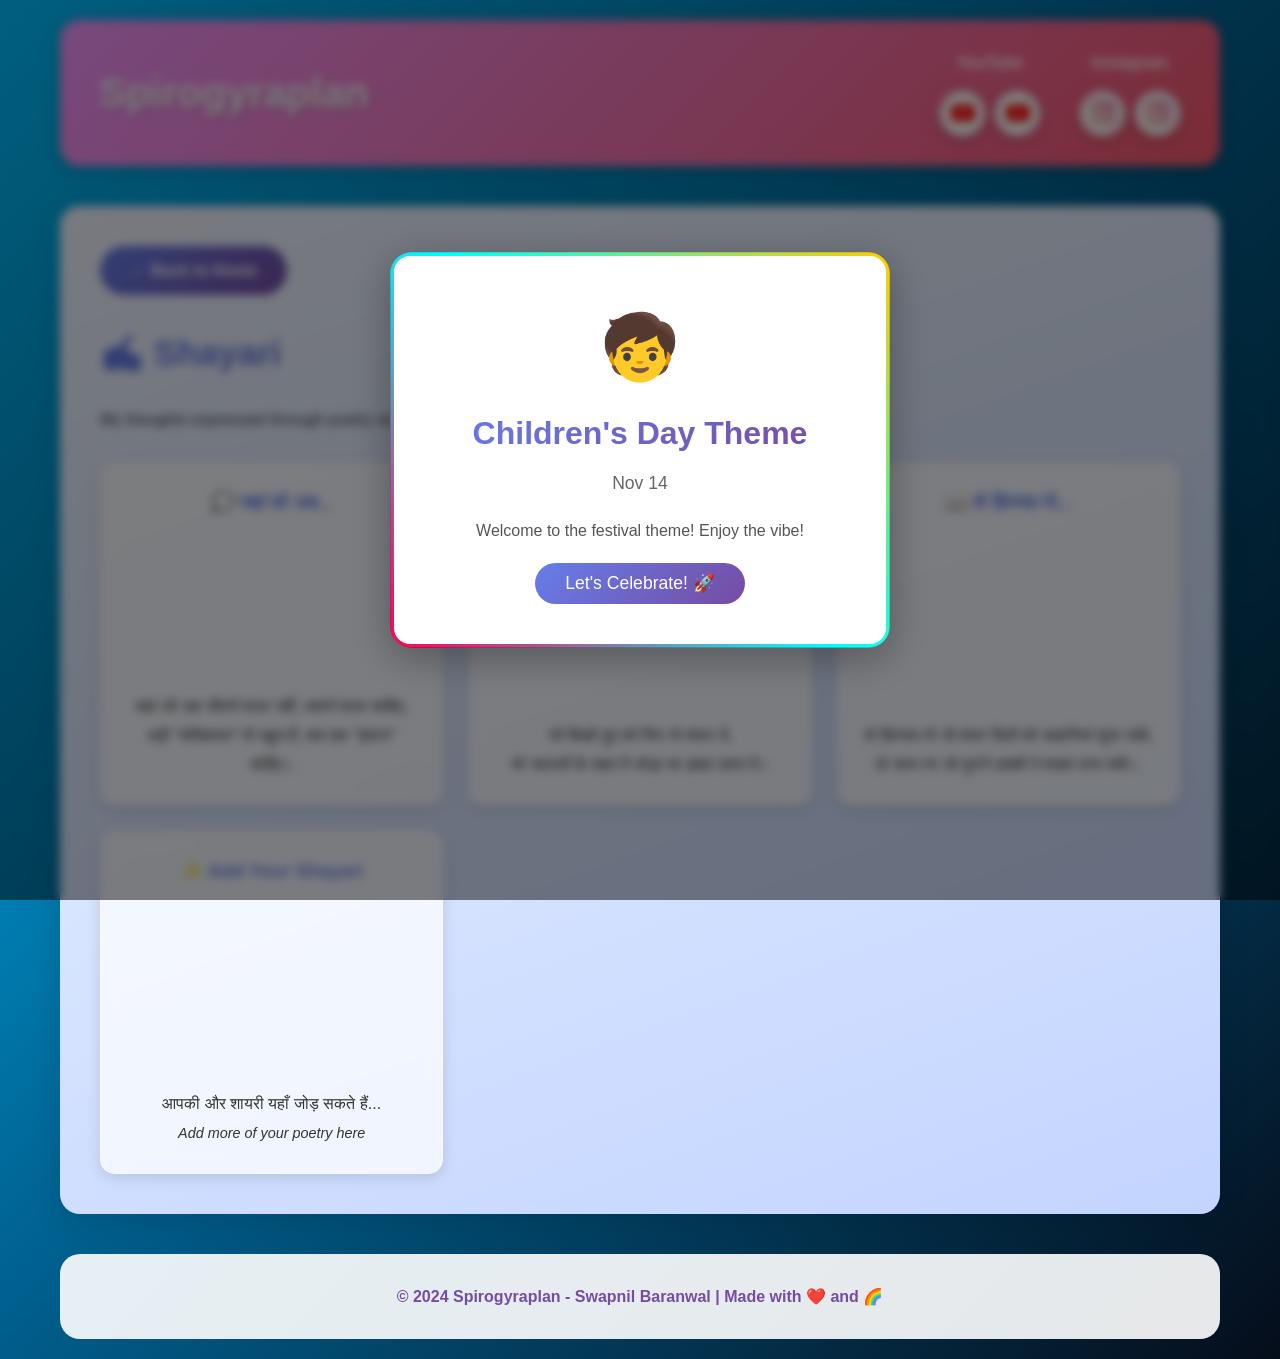
<file: pages/shayari.html>
<!DOCTYPE html>
<html lang="en">
<head>
    <meta charset="UTF-8">
    <meta name="viewport" content="width=device-width, initial-scale=1.0">
    <title>Shayari - Spirogyraplan</title>
    <link rel="stylesheet" href="../styles/main.css">
    <link rel="stylesheet" href="../styles/cursor.css">
    <link rel="stylesheet" href="../styles/festival.css">
</head>
<body>
    <!-- Custom Cursor -->
    <div class="custom-cursor" id="cursor"></div>

    <!-- Festival Popup Modal -->
    <div id="festival-popup" class="festival-modal">
        <div class="modal-content">
            <span class="modal-emoji" id="modalEmoji">🎉</span>
            <h2 class="modal-title" id="modalTitle">Festival Name</h2>
            <p class="modal-date" id="modalDate">Dates go here</p>
            <p style="margin-bottom: 20px; color: #555;">Welcome to the festival theme! Enjoy the vibe!</p>
            <button class="close-btn" onclick="closePopup()">Let's Celebrate! 🚀</button>
        </div>
    </div>

    <div class="container">
        <header>
            <h1>Spirogyraplan</h1>
            
            <div class="social-container">
                <div class="social-group">
                    <h3>YouTube</h3>
                    <div class="social-links">
                        <a href="https://www.youtube.com/@Swapnilbaranwallive" target="_blank" title="Swapnil Baranwal Live">
                            <svg fill="#FF0000" viewBox="0 0 24 24"><path d="M23.498 6.186a3.016 3.016 0 0 0-2.122-2.136C19.505 3.545 12 3.545 12 3.545s-7.505 0-9.377.505A3.017 3.017 0 0 0 .502 6.186C0 8.07 0 12 0 12s0 3.93.502 5.814a3.016 3.016 0 0 0 2.122 2.136c1.871.505 9.376.505 9.376.505s7.505 0 9.377-.505a3.015 3.015 0 0 0 2.122-2.136C24 15.93 24 12 24 12s0-3.93-.502-5.814zM9.545 15.568V8.432L15.818 12l-6.273 3.568z"/></svg>
                        </a>
                        <a href="https://www.youtube.com/@Spirogyraplan" target="_blank" title="Spirogyraplan">
                            <svg fill="#FF0000" viewBox="0 0 24 24"><path d="M23.498 6.186a3.016 3.016 0 0 0-2.122-2.136C19.505 3.545 12 3.545 12 3.545s-7.505 0-9.377.505A3.017 3.017 0 0 0 .502 6.186C0 8.07 0 12 0 12s0 3.93.502 5.814a3.016 3.016 0 0 0 2.122 2.136c1.871.505 9.376.505 9.376.505s7.505 0 9.377-.505a3.015 3.015 0 0 0 2.122-2.136C24 15.93 24 12 24 12s0-3.93-.502-5.814zM9.545 15.568V8.432L15.818 12l-6.273 3.568z"/></svg>
                        </a>
                    </div>
                </div>

                <div class="social-group">
                    <h3>Instagram</h3>
                    <div class="social-links">
                        <a href="https://www.instagram.com/baranwalswapnil_" target="_blank" title="@baranwalswapnil_">
                            <svg fill="url(#instagram-gradient)" viewBox="0 0 24 24">
                                <defs>
                                    <linearGradient id="instagram-gradient" x1="0%" y1="100%" x2="100%" y2="0%">
                                        <stop offset="0%" style="stop-color:#f09433;stop-opacity:1" />
                                        <stop offset="25%" style="stop-color:#e6683c;stop-opacity:1" />
                                        <stop offset="50%" style="stop-color:#dc2743;stop-opacity:1" />
                                        <stop offset="75%" style="stop-color:#cc2366;stop-opacity:1" />
                                        <stop offset="100%" style="stop-color:#bc1888;stop-opacity:1" />
                                    </linearGradient>
                                </defs>
                                <path d="M12 2.163c3.204 0 3.584.012 4.85.07 3.252.148 4.771 1.691 4.919 4.919.058 1.265.069 1.645.069 4.849 0 3.205-.012 3.584-.069 4.849-.149 3.225-1.664 4.771-4.919 4.919-1.266.058-1.644.07-4.85.07-3.204 0-3.584-.012-4.849-.07-3.26-.149-4.771-1.699-4.919-4.92-.058-1.265-.07-1.644-.07-4.849 0-3.204.013-3.583.07-4.849.149-3.227 1.664-4.771 4.919-4.919 1.266-.057 1.645-.069 4.849-.069zm0-2.163c-3.259 0-3.667.014-4.947.072-4.358.2-6.78 2.618-6.98 6.98-.059 1.281-.073 1.689-.073 4.948 0 3.259.014 3.668.072 4.948.2 4.358 2.618 6.78 6.98 6.98 1.281.058 1.689.072 4.948.072 3.259 0 3.668-.014 4.948-.072 4.354-.2 6.782-2.618 6.979-6.98.059-1.28.073-1.689.073-4.948 0-3.259-.014-3.667-.072-4.947-.196-4.354-2.617-6.78-6.979-6.98-1.281-.059-1.69-.073-4.949-.073zm0 5.838c-3.403 0-6.162 2.759-6.162 6.162s2.759 6.163 6.162 6.163 6.162-2.759 6.162-6.163c0-3.403-2.759-6.162-6.162-6.162zm0 10.162c-2.209 0-4-1.79-4-4 0-2.209 1.791-4 4-4s4 1.791 4 4c0 2.21-1.791 4-4 4zm6.406-11.845c-.796 0-1.441.645-1.441 1.44s.645 1.44 1.441 1.44c.795 0 1.439-.645 1.439-1.44s-.644-1.44-1.439-1.44z"/>
                            </svg>
                        </a>
                        
                        <a href="https://www.instagram.com/ldhiq" target="_blank" title="@ldhiq">
                            <svg fill="url(#instagram-gradient2)" viewBox="0 0 24 24">
                                <defs>
                                    <linearGradient id="instagram-gradient2" x1="0%" y1="100%" x2="100%" y2="0%">
                                        <stop offset="0%" style="stop-color:#f09433;stop-opacity:1" />
                                        <stop offset="25%" style="stop-color:#e6683c;stop-opacity:1" />
                                        <stop offset="50%" style="stop-color:#dc2743;stop-opacity:1" />
                                        <stop offset="75%" style="stop-color:#cc2366;stop-opacity:1" />
                                        <stop offset="100%" style="stop-color:#bc1888;stop-opacity:1" />
                                    </linearGradient>
                                </defs>
                                <path d="M12 2.163c3.204 0 3.584.012 4.85.07 3.252.148 4.771 1.691 4.919 4.919.058 1.265.069 1.645.069 4.849 0 3.205-.012 3.584-.069 4.849-.149 3.225-1.664 4.771-4.919 4.919-1.266.058-1.644.07-4.85.07-3.204 0-3.584-.012-4.849-.07-3.26-.149-4.771-1.699-4.919-4.92-.058-1.265-.07-1.644-.07-4.849 0-3.204.013-3.583.07-4.849.149-3.227 1.664-4.771 4.919-4.919 1.266-.057 1.645-.069 4.849-.069zm0-2.163c-3.259 0-3.667.014-4.947.072-4.358.2-6.78 2.618-6.98 6.98-.059 1.281-.073 1.689-.073 4.948 0 3.259.014 3.668.072 4.948.2 4.358 2.618 6.78 6.98 6.98 1.281.058 1.689.072 4.948.072 3.259 0 3.668-.014 4.948-.072 4.354-.2 6.782-2.618 6.979-6.98.059-1.28.073-1.689.073-4.948 0-3.259-.014-3.667-.072-4.947-.196-4.354-2.617-6.78-6.979-6.98-1.281-.059-1.69-.073-4.949-.073zm0 5.838c-3.403 0-6.162 2.759-6.162 6.162s2.759 6.163 6.162 6.163 6.162-2.759 6.162-6.163c0-3.403-2.759-6.162-6.162-6.162zm0 10.162c-2.209 0-4-1.79-4-4 0-2.209 1.791-4 4-4s4 1.791 4 4c0 2.21-1.791 4-4 4zm6.406-11.845c-.796 0-1.441.645-1.441 1.44s.645 1.44 1.441 1.44c.795 0 1.439-.645 1.439-1.44s-.644-1.44-1.439-1.44z"/>
                            </svg>
                        </a>
                    </div>
                </div>
            </div>
        </header>

        <!-- Shayari Page -->
        <section>
            <a href="../index.html" class="back-btn">← Back to Home</a>
            <h2>✍️ Shayari</h2>
            <p>My thoughts expressed through poetry and words:</p>
            
            <div class="resource-grid">
                <div class="resource-card">
                    <h3>💭 जहां को अब...</h3>
                    <p style="font-family: 'Noto Sans Devanagari', sans-serif; line-height: 1.8;">
                        जहां को अब जीतने वाला नहीं, बचाने वाला चाहिए,<br>
                        बड़ी "शख्सियत" तो बहुत हैं, बस एक "इंसान" चाहिए।
                    </p>
                </div>

                <div class="resource-card">
                    <h3>🌸 जो बिखरे हुए...</h3>
                    <p style="font-family: 'Noto Sans Devanagari', sans-serif; line-height: 1.8;">
                        जो बिखरे हुए को फिर से संवार दें,<br>
                        जो नफ़रतों के शहर में थोड़ा सा इश्क़ उतार दें।
                    </p>
                </div>

                <div class="resource-card">
                    <h3>📖 वो क़िस्सा-गो...</h3>
                    <p style="font-family: 'Noto Sans Devanagari', sans-serif; line-height: 1.8;">
                        वो क़िस्सा-गो जो बंजर दिलों को कहानियां सुना सकें,<br>
                        वो चारा-गर जो पुराने ज़ख्मों पे मरहम लगा सकें।
                    </p>
                </div>

                <div class="resource-card">
                    <h3>✨ Add Your Shayari</h3>
                    <p style="font-family: 'Noto Sans Devanagari', sans-serif; line-height: 1.8;">
                        आपकी और शायरी यहाँ जोड़ सकते हैं...<br>
                        <em style="font-size: 0.9em;">Add more of your poetry here</em>
                    </p>
                </div>
            </div>
        </section>

        <footer>
            <p>© 2024 Spirogyraplan - Swapnil Baranwal | Made with ❤️ and 🌈</p>
        </footer>
    </div>

    <script src="../js/cursor.js"></script>
    <script src="../js/festival.js"></script>
</body>
</html>
</file>
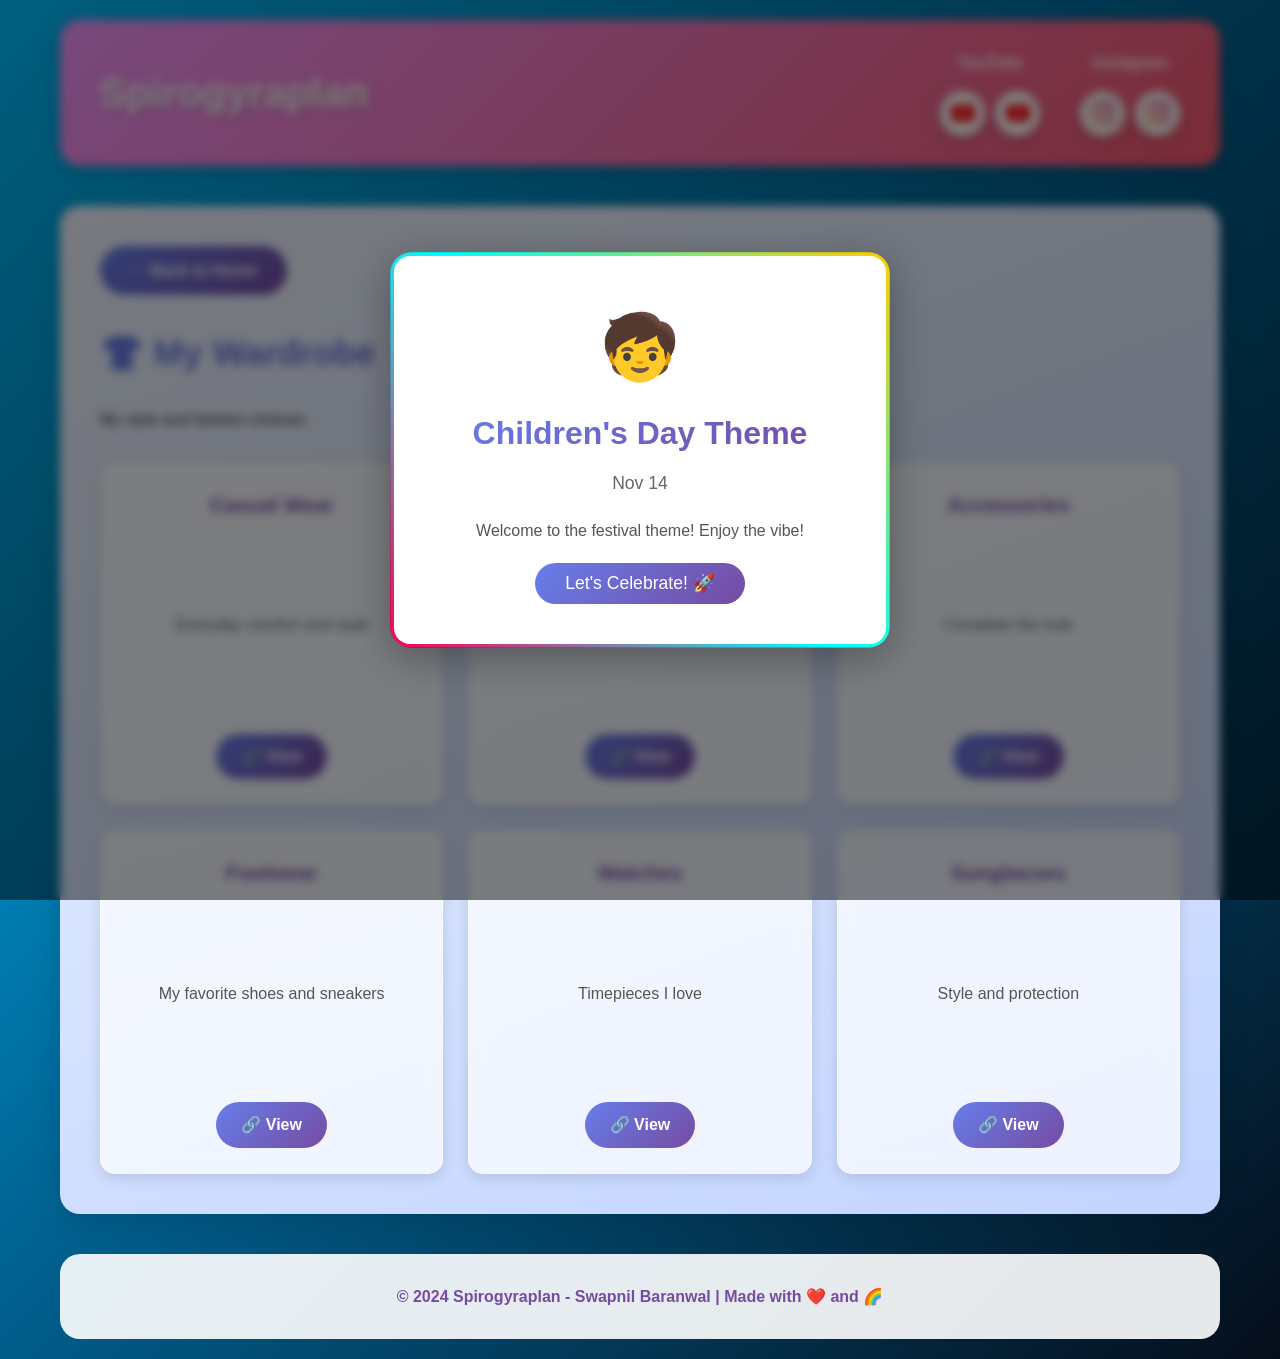
<file: pages/wardrobe.html>
<!DOCTYPE html>
<html lang="en">
<head>
    <meta charset="UTF-8">
    <meta name="viewport" content="width=device-width, initial-scale=1.0">
    <title>My Wardrobe - Spirogyraplan</title>
    <link rel="stylesheet" href="../styles/main.css">
    <link rel="stylesheet" href="../styles/cursor.css">
    <link rel="stylesheet" href="../styles/festival.css">
</head>
<body>
    <!-- Custom Cursor -->
    <div class="custom-cursor" id="cursor"></div>

    <!-- Festival Popup Modal -->
    <div id="festival-popup" class="festival-modal">
        <div class="modal-content">
            <span class="modal-emoji" id="modalEmoji">🎉</span>
            <h2 class="modal-title" id="modalTitle">Festival Name</h2>
            <p class="modal-date" id="modalDate">Dates go here</p>
            <p style="margin-bottom: 20px; color: #555;">Welcome to the festival theme! Enjoy the vibe!</p>
            <button class="close-btn" onclick="closePopup()">Let's Celebrate! 🚀</button>
        </div>
    </div>

    <div class="container">
        <header>
            <h1>Spirogyraplan</h1>
            
            <div class="social-container">
                <div class="social-group">
                    <h3>YouTube</h3>
                    <div class="social-links">
                        <a href="https://www.youtube.com/@Swapnilbaranwallive" target="_blank" title="Swapnil Baranwal Live">
                            <svg fill="#FF0000" viewBox="0 0 24 24"><path d="M23.498 6.186a3.016 3.016 0 0 0-2.122-2.136C19.505 3.545 12 3.545 12 3.545s-7.505 0-9.377.505A3.017 3.017 0 0 0 .502 6.186C0 8.07 0 12 0 12s0 3.93.502 5.814a3.016 3.016 0 0 0 2.122 2.136c1.871.505 9.376.505 9.376.505s7.505 0 9.377-.505a3.015 3.015 0 0 0 2.122-2.136C24 15.93 24 12 24 12s0-3.93-.502-5.814zM9.545 15.568V8.432L15.818 12l-6.273 3.568z"/></svg>
                        </a>
                        <a href="https://www.youtube.com/@Spirogyraplan" target="_blank" title="Spirogyraplan">
                            <svg fill="#FF0000" viewBox="0 0 24 24"><path d="M23.498 6.186a3.016 3.016 0 0 0-2.122-2.136C19.505 3.545 12 3.545 12 3.545s-7.505 0-9.377.505A3.017 3.017 0 0 0 .502 6.186C0 8.07 0 12 0 12s0 3.93.502 5.814a3.016 3.016 0 0 0 2.122 2.136c1.871.505 9.376.505 9.376.505s7.505 0 9.377-.505a3.015 3.015 0 0 0 2.122-2.136C24 15.93 24 12 24 12s0-3.93-.502-5.814zM9.545 15.568V8.432L15.818 12l-6.273 3.568z"/></svg>
                        </a>
                    </div>
                </div>

                <div class="social-group">
                    <h3>Instagram</h3>
                    <div class="social-links">
                        <a href="https://www.instagram.com/baranwalswapnil_" target="_blank" title="@baranwalswapnil_">
                            <svg fill="url(#instagram-gradient)" viewBox="0 0 24 24">
                                <defs>
                                    <linearGradient id="instagram-gradient" x1="0%" y1="100%" x2="100%" y2="0%">
                                        <stop offset="0%" style="stop-color:#f09433;stop-opacity:1" />
                                        <stop offset="25%" style="stop-color:#e6683c;stop-opacity:1" />
                                        <stop offset="50%" style="stop-color:#dc2743;stop-opacity:1" />
                                        <stop offset="75%" style="stop-color:#cc2366;stop-opacity:1" />
                                        <stop offset="100%" style="stop-color:#bc1888;stop-opacity:1" />
                                    </linearGradient>
                                </defs>
                                <path d="M12 2.163c3.204 0 3.584.012 4.85.07 3.252.148 4.771 1.691 4.919 4.919.058 1.265.069 1.645.069 4.849 0 3.205-.012 3.584-.069 4.849-.149 3.225-1.664 4.771-4.919 4.919-1.266.058-1.644.07-4.85.07-3.204 0-3.584-.012-4.849-.07-3.26-.149-4.771-1.699-4.919-4.92-.058-1.265-.07-1.644-.07-4.849 0-3.204.013-3.583.07-4.849.149-3.227 1.664-4.771 4.919-4.919 1.266-.057 1.645-.069 4.849-.069zm0-2.163c-3.259 0-3.667.014-4.947.072-4.358.2-6.78 2.618-6.98 6.98-.059 1.281-.073 1.689-.073 4.948 0 3.259.014 3.668.072 4.948.2 4.358 2.618 6.78 6.98 6.98 1.281.058 1.689.072 4.948.072 3.259 0 3.668-.014 4.948-.072 4.354-.2 6.782-2.618 6.979-6.98.059-1.28.073-1.689.073-4.948 0-3.259-.014-3.667-.072-4.947-.196-4.354-2.617-6.78-6.979-6.98-1.281-.059-1.69-.073-4.949-.073zm0 5.838c-3.403 0-6.162 2.759-6.162 6.162s2.759 6.163 6.162 6.163 6.162-2.759 6.162-6.163c0-3.403-2.759-6.162-6.162-6.162zm0 10.162c-2.209 0-4-1.79-4-4 0-2.209 1.791-4 4-4s4 1.791 4 4c0 2.21-1.791 4-4 4zm6.406-11.845c-.796 0-1.441.645-1.441 1.44s.645 1.44 1.441 1.44c.795 0 1.439-.645 1.439-1.44s-.644-1.44-1.439-1.44z"/>
                            </svg>
                        </a>
                        
                        <a href="https://www.instagram.com/ldhiq" target="_blank" title="@ldhiq">
                            <svg fill="url(#instagram-gradient2)" viewBox="0 0 24 24">
                                <defs>
                                    <linearGradient id="instagram-gradient2" x1="0%" y1="100%" x2="100%" y2="0%">
                                        <stop offset="0%" style="stop-color:#f09433;stop-opacity:1" />
                                        <stop offset="25%" style="stop-color:#e6683c;stop-opacity:1" />
                                        <stop offset="50%" style="stop-color:#dc2743;stop-opacity:1" />
                                        <stop offset="75%" style="stop-color:#cc2366;stop-opacity:1" />
                                        <stop offset="100%" style="stop-color:#bc1888;stop-opacity:1" />
                                    </linearGradient>
                                </defs>
                                <path d="M12 2.163c3.204 0 3.584.012 4.85.07 3.252.148 4.771 1.691 4.919 4.919.058 1.265.069 1.645.069 4.849 0 3.205-.012 3.584-.069 4.849-.149 3.225-1.664 4.771-4.919 4.919-1.266.058-1.644.07-4.85.07-3.204 0-3.584-.012-4.849-.07-3.26-.149-4.771-1.699-4.919-4.92-.058-1.265-.07-1.644-.07-4.849 0-3.204.013-3.583.07-4.849.149-3.227 1.664-4.771 4.919-4.919 1.266-.057 1.645-.069 4.849-.069zm0-2.163c-3.259 0-3.667.014-4.947.072-4.358.2-6.78 2.618-6.98 6.98-.059 1.281-.073 1.689-.073 4.948 0 3.259.014 3.668.072 4.948.2 4.358 2.618 6.78 6.98 6.98 1.281.058 1.689.072 4.948.072 3.259 0 3.668-.014 4.948-.072 4.354-.2 6.782-2.618 6.979-6.98.059-1.28.073-1.689.073-4.948 0-3.259-.014-3.667-.072-4.947-.196-4.354-2.617-6.78-6.979-6.98-1.281-.059-1.69-.073-4.949-.073zm0 5.838c-3.403 0-6.162 2.759-6.162 6.162s2.759 6.163 6.162 6.163 6.162-2.759 6.162-6.163c0-3.403-2.759-6.162-6.162-6.162zm0 10.162c-2.209 0-4-1.79-4-4 0-2.209 1.791-4 4-4s4 1.791 4 4c0 2.21-1.791 4-4 4zm6.406-11.845c-.796 0-1.441.645-1.441 1.44s.645 1.44 1.441 1.44c.795 0 1.439-.645 1.439-1.44s-.644-1.44-1.439-1.44z"/>
                            </svg>
                        </a>
                    </div>
                </div>
            </div>
        </header>

        <section>
            <a href="../index.html" class="back-btn">← Back to Home</a>
            <h2>👕 My Wardrobe</h2>
            <p>My style and fashion choices:</p>
            <div class="item-grid">
                <div class="item-card">
                    <h3>Casual Wear</h3>
                    <p>Everyday comfort and style</p>
                    <a href="#" target="_blank">🔗 View</a>
                </div>
                <div class="item-card">
                    <h3>Workout Clothes</h3>
                    <p>Best for gym and fitness</p>
                    <a href="#" target="_blank">🔗 View</a>
                </div>
                <div class="item-card">
                    <h3>Accessories</h3>
                    <p>Complete the look</p>
                    <a href="#" target="_blank">🔗 View</a>
                </div>
                <div class="item-card">
                    <h3>Footwear</h3>
                    <p>My favorite shoes and sneakers</p>
                    <a href="#" target="_blank">🔗 View</a>
                </div>
                <div class="item-card">
                    <h3>Watches</h3>
                    <p>Timepieces I love</p>
                    <a href="#" target="_blank">🔗 View</a>
                </div>
                <div class="item-card">
                    <h3>Sunglasses</h3>
                    <p>Style and protection</p>
                    <a href="#" target="_blank">🔗 View</a>
                </div>
            </div>
        </section>

        <footer>
            <p>© 2024 Spirogyraplan - Swapnil Baranwal | Made with ❤️ and 🌈</p>
        </footer>
    </div>

    <script src="../js/cursor.js"></script>
    <script src="../js/festival.js"></script>
</body>
</html>
</file>
<file: styles/main.css>
* {
    margin: 0;
    padding: 0;
    box-sizing: border-box;
}

body {
    font-family: 'Segoe UI', Tahoma, Geneva, Verdana, sans-serif;
    line-height: 1.6;
    color: #333;
    background: linear-gradient(135deg, #00bfff 0%, #005f8e 50%, #050d1a 100%);
    min-height: 100vh;
}

.container {
    max-width: 1200px;
    margin: 0 auto;
    padding: 20px;
}

header {
    background: linear-gradient(135deg, #f093fb 0%, #f5576c 100%);
    padding: 30px 40px;
    box-shadow: 0 4px 20px rgba(0,0,0,0.2);
    margin-bottom: 40px;
    border-radius: 20px;
    display: flex;
    justify-content: space-between;
    align-items: center;
    flex-wrap: wrap;
    gap: 20px;
}

h1 {
    font-size: 2.5em;
    color: white;
    text-shadow: 2px 2px 4px rgba(0,0,0,0.3);
    margin: 0;
    animation: fadeInDown 1s;
}

h1::before {
    content: '';
}

.tagline {
    font-size: 1.1em;
    color: #fff;
    max-width: 100%;
    margin: 20px 0;
    line-height: 1.8;
    font-style: italic;
    text-shadow: 1px 1px 2px rgba(0,0,0,0.2);
    font-family: 'Noto Sans Devanagari', sans-serif;
    text-align: center;
    width: 100%;
}

.social-container {
    display: flex;
    justify-content: flex-end;
    align-items: center;
    gap: 40px;
    flex-wrap: wrap;
}

.social-group {
    display: flex;
    flex-direction: column;
    align-items: center;
    gap: 10px;
}

.social-group h3 {
    color: white;
    font-size: 1em;
    margin-bottom: 5px;
}

.social-links {
    display: flex;
    gap: 10px;
    align-items: center;
}

.social-links a {
    display: flex;
    align-items: center;
    justify-content: center;
    width: 45px;
    height: 45px;
    background: white;
    border-radius: 50%;
    transition: all 0.3s;
    box-shadow: 0 4px 15px rgba(0,0,0,0.2);
}

.social-links a:hover {
    transform: translateY(-5px) scale(1.1);
    box-shadow: 0 6px 25px rgba(0,0,0,0.3);
}

.social-links a svg {
    width: 24px;
    height: 24px;
}

.page {
    display: none;
}

.page.active {
    display: block;
    animation: fadeInUp 0.6s;
}

.nav-section {
    display: grid;
    grid-template-columns: repeat(auto-fit, minmax(250px, 1fr));
    gap: 25px;
    margin-bottom: 40px;
}

.nav-card {
    background: linear-gradient(135deg, #e0f0ff 0%, #4fc3f7 50%, #0277bd 100%);
    padding: 40px 30px;
    border-radius: 20px;
    text-align: center;
    cursor: pointer;
    transition: all 0.3s;
    box-shadow: 0 8px 30px rgba(0,0,0,0.15);
    aspect-ratio: 1 / 1;
    display: flex;
    flex-direction: column;
    justify-content: center;
    align-items: center;
    overflow: hidden;
    position: relative;
}

.nav-card:hover {
    transform: translateY(-10px);
    box-shadow: 0 12px 40px rgba(0,0,0,0.2);
}

.nav-card h2 {
    font-size: 1.8em;
    margin-bottom: 15px;
    background: linear-gradient(135deg, #667eea 0%, #764ba2 100%);
    -webkit-background-clip: text;
    -webkit-text-fill-color: transparent;
    background-clip: text;
}

.nav-card p {
    color: #666;
    font-size: 1em;
}

.nav-card .icon {
    font-size: 3em;
    margin-bottom: 15px;
}

section {
    background: linear-gradient(160deg, #f0f4ff 0%, #dce8ff 40%, #c3d4ff 100%);
    padding: 40px;
    border-radius: 20px;
    box-shadow: 0 8px 30px rgba(0,0,0,0.12);
}

.back-btn {
    display: inline-block;
    padding: 12px 30px;
    background: linear-gradient(135deg, #667eea 0%, #764ba2 100%);
    color: white;
    text-decoration: none;
    border-radius: 25px;
    font-weight: bold;
    margin-bottom: 30px;
    transition: all 0.3s;
    cursor: pointer;
    border: none;
    font-size: 1em;
}

.back-btn:hover {
    transform: translateY(-3px);
    box-shadow: 0 6px 20px rgba(102, 126, 234, 0.4);
}

h2 {
    font-size: 2.2em;
    margin-bottom: 25px;
    background: linear-gradient(135deg, #667eea 0%, #764ba2 100%);
    -webkit-background-clip: text;
    -webkit-text-fill-color: transparent;
    background-clip: text;
}

.item-grid {
    display: grid;
    grid-template-columns: repeat(auto-fit, minmax(280px, 1fr));
    gap: 25px;
    margin-top: 30px;
}

.item-card {
    background: rgba(255, 255, 255, 0.7);
    backdrop-filter: blur(10px);
    border: 1px solid rgba(255, 255, 255, 0.5);
    padding: 25px;
    border-radius: 15px;
    box-shadow: 0 4px 15px rgba(0,0,0,0.12);
    transition: all 0.3s;
    aspect-ratio: 1 / 1;
    display: flex;
    flex-direction: column;
    justify-content: space-between;
    align-items: center;
    text-align: center;
    overflow: hidden;
    position: relative;
}

.item-card img {
    height: auto !important;
    max-height: 110px !important;
    width: auto !important;
    max-width: 100% !important;
    object-fit: contain !important;
    margin-bottom: 5px !important;
}

.item-card:hover {
    transform: translateY(-5px);
    box-shadow: 0 8px 25px rgba(0,0,0,0.2);
}

.item-card h3 {
    color: #764ba2;
    margin-bottom: 10px;
    font-size: 1.3em;
}

.item-card p {
    color: #555;
    margin-bottom: 15px;
}

.item-card a {
    display: inline-block;
    padding: 10px 25px;
    background: linear-gradient(135deg, #667eea 0%, #764ba2 100%);
    color: white;
    text-decoration: none;
    border-radius: 25px;
    font-weight: bold;
    transition: all 0.3s;
}

.item-card a:hover {
    transform: scale(1.05);
    box-shadow: 0 4px 15px rgba(102, 126, 234, 0.4);
}

.resource-card {
    background: rgba(255, 255, 255, 0.7);
    backdrop-filter: blur(10px);
    border: 1px solid rgba(255, 255, 255, 0.5);
    padding: 25px;
    border-radius: 15px;
    box-shadow: 0 4px 15px rgba(0,0,0,0.12);
    transition: all 0.3s;
    aspect-ratio: 1 / 1;
    display: flex;
    flex-direction: column;
    justify-content: space-between;
    align-items: center;
    text-align: center;
    overflow: hidden;
    position: relative;
}

.resource-card:hover {
    transform: translateY(-5px);
    box-shadow: 0 8px 25px rgba(0,0,0,0.2);
}

.resource-grid {
    display: grid;
    grid-template-columns: repeat(auto-fit, minmax(280px, 1fr));
    gap: 25px;
    margin-top: 30px;
}

.resource-card h3 {
    color: #667eea;
    margin-bottom: 10px;
}

.download-btn {
    display: inline-block;
    margin-top: 10px;
    padding: 12px 30px;
    background: linear-gradient(135deg, #f093fb 0%, #f5576c 100%);
    color: white;
    text-decoration: none;
    border-radius: 25px;
    font-weight: bold;
    transition: all 0.3s;
}

.download-btn:hover {
    transform: scale(1.05);
    box-shadow: 0 4px 15px rgba(245, 87, 108, 0.4);
}

.booking-content {
    text-align: center;
}

.booking-content p {
    font-size: 1.1em;
    margin: 20px 0;
    color: #555;
}

.cta-button {
    display: inline-block;
    padding: 18px 45px;
    background: linear-gradient(135deg, #667eea 0%, #764ba2 100%);
    color: white;
    text-decoration: none;
    border-radius: 50px;
    font-size: 1.2em;
    font-weight: bold;
    transition: all 0.3s;
    box-shadow: 0 6px 20px rgba(102, 126, 234, 0.3);
}

.cta-button:hover {
    transform: translateY(-3px);
    box-shadow: 0 8px 30px rgba(102, 126, 234, 0.5);
}

.movie-card {
    background: linear-gradient(160deg, #f3e8ff 0%, #c084fc 55%, #7c3aed 100%);
    border-radius: 15px;
    overflow: hidden;
    box-shadow: 0 4px 15px rgba(0,0,0,0.15);
    transition: all 0.3s;
}

.movie-card:hover {
    transform: translateY(-5px);
    box-shadow: 0 8px 25px rgba(0,0,0,0.2);
}

.movie-card img {
    width: 100%;
    aspect-ratio: 2 / 3;
    object-fit: contain;
    background: #111;
    display: block;
}

.movie-info {
    padding: 20px;
}

.movie-info h3 {
    color: #764ba2;
    margin-bottom: 10px;
}

.star-rating {
    display: inline-flex;
    gap: 3px;
    margin: 10px 0;
}

.star {
    position: relative;
    display: inline-block;
    font-size: 2.2em;
    font-weight: 900;
    color: #ddd;
    line-height: 1;
}

.star.filled {
    color: #FFD700;
}

/* Half star: base is grey, left half shown in gold via ::before */
.star.half {
    color: #ddd;
}

.star.half::before {
    content: '★';
    position: absolute;
    left: 0;
    top: 0;
    width: 50%;
    overflow: hidden;
    color: #FFD700;
}

.movie-info a {
    display: inline-block;
    margin-top: 10px;
    padding: 10px 25px;
    background: linear-gradient(135deg, #667eea 0%, #764ba2 100%);
    color: white;
    text-decoration: none;
    border-radius: 25px;
    font-weight: bold;
    transition: all 0.3s;
}

.movie-info a:hover {
    transform: scale(1.05);
    box-shadow: 0 4px 15px rgba(102, 126, 234, 0.4);
}

/* ── MOVIE SEARCH ─────────────────────────────────────── */
.search-wrapper {
    position: relative;
    margin-bottom: 30px;
}

.search-input {
    width: 100%;
    padding: 16px 52px 16px 20px;
    font-size: 1.05em;
    border: 2px solid #e0e0e0;
    border-radius: 50px;
    outline: none;
    transition: border-color 0.3s, box-shadow 0.3s;
    font-family: inherit;
}

.search-input:focus {
    border-color: #667eea;
    box-shadow: 0 0 0 4px rgba(102,126,234,0.15);
}

.search-icon {
    position: absolute;
    right: 20px;
    top: 50%;
    transform: translateY(-50%);
    font-size: 1.2em;
    pointer-events: none;
}

.suggestions-box {
    position: absolute;
    top: calc(100% + 6px);
    left: 0;
    right: 0;
    background: white;
    border: 1.5px solid #e0e0e0;
    border-radius: 16px;
    box-shadow: 0 8px 30px rgba(0,0,0,0.12);
    z-index: 100;
    overflow: hidden;
    display: none;
}

.suggestion-item {
    padding: 13px 20px;
    cursor: pointer;
    font-size: 0.98em;
    color: #333;
    transition: background 0.15s;
    border-bottom: 1px solid #f5f5f5;
}

.suggestion-item:last-child { border-bottom: none; }

.suggestion-item:hover,
.suggestion-item.active {
    background: linear-gradient(135deg, #667eea22, #764ba222);
    color: #667eea;
}

.suggestion-item mark {
    background: none;
    color: #764ba2;
    font-weight: 700;
}

.no-results {
    text-align: center;
    padding: 40px 20px;
    color: #aaa;
    font-size: 1.1em;
    display: none;
}

.movie-card.hidden { display: none; }

.colorful-text-container {
    text-align: center;
    margin-top: 40px;
    padding: 40px;
    background: rgba(255,255,255,0.95);
    border-radius: 20px;
    box-shadow: 0 8px 30px rgba(0,0,0,0.1);
    overflow: hidden;
    position: relative;
}

.colorful-text-container::before {
    content: '';
    position: absolute;
    top: -50%;
    left: -50%;
    width: 200%;
    height: 200%;
    background: linear-gradient(
        45deg,
        transparent,
        rgba(255, 182, 193, 0.3),
        transparent
    );
    animation: shimmer 3s infinite;
}

.colorful-text {
    font-size: 2.8em;
    font-weight: bold;
    background: linear-gradient(
        90deg,
        #FF6B6B 0%,
        #4ECDC4 16.66%,
        #45B7D1 33.33%,
        #FFA07A 50%,
        #98D8C8 66.66%,
        #F7DC6F 83.33%,
        #FF6B6B 100%
    );
    background-size: 300% 100%;
    -webkit-background-clip: text;
    -webkit-text-fill-color: transparent;
    background-clip: text;
    animation: rainbowFlow 8s linear infinite;
    position: relative;
    text-shadow: 0 0 30px rgba(255, 107, 107, 0.5);
    letter-spacing: 2px;
}

@keyframes rainbowFlow {
    0% {
        background-position: 0% 50%;
    }
    100% {
        background-position: 300% 50%;
    }
}

@keyframes shimmer {
    0% {
        transform: translateX(-50%) translateY(-50%) rotate(0deg);
    }
    100% {
        transform: translateX(50%) translateY(50%) rotate(360deg);
    }
}

footer {
    text-align: center;
    padding: 30px;
    background: rgba(255,255,255,0.9);
    margin-top: 40px;
    border-radius: 20px;
    color: #764ba2;
    font-weight: bold;
}

@keyframes fadeInDown {
    from {
        opacity: 0;
        transform: translateY(-30px);
    }
    to {
        opacity: 1;
        transform: translateY(0);
    }
}

@keyframes fadeInUp {
    from {
        opacity: 0;
        transform: translateY(30px);
    }
    to {
        opacity: 1;
        transform: translateY(0);
    }
}

@media (max-width: 768px) {
    h1 {
        font-size: 2em;
    }
    
    h2 {
        font-size: 1.6em;
    }

    .item-grid, .nav-section {
        grid-template-columns: 1fr;
    }

    section {
        padding: 25px;
    }

    .social-container {
        gap: 30px;
    }

    .colorful-text {
        font-size: 1.8em;
    }
}
.highlight-card {
    border: 2px solid #fff;
    animation: pulse-glow 2s infinite;
    transform: scale(1.02);
}

.highlight-card:hover {
    transform: scale(1.05) translateY(-10px);
}

@keyframes pulse-glow {
    0% {
        box-shadow: 0 0 0 0 rgba(255, 105, 180, 0.6), 0 8px 30px rgba(0,0,0,0.15);
    }
    70% {
        box-shadow: 0 0 0 15px rgba(255, 105, 180, 0), 0 8px 30px rgba(0,0,0,0.15);
    }
    100% {
        box-shadow: 0 0 0 0 rgba(255, 105, 180, 0), 0 8px 30px rgba(0,0,0,0.15);
    }
}
</file>
<file: styles/cursor.css>
.custom-cursor {
    display: none !important;
}

.cursor-trail {
    position: fixed;
    pointer-events: none;
    z-index: 9999;
    font-size: 20px;
    animation: trail-fade 1s ease-out forwards;
    transform: translate(-50%, -50%);
}

@keyframes trail-fade {
    0% {
        opacity: 1;
        transform: translate(-50%, -50%) scale(1);
    }
    100% {
        opacity: 0;
        transform: translate(-50%, -20px) scale(0.5);
    }
}
</file>
<file: styles/festival.css>
.festival-modal {
    display: none;
    position: fixed;
    top: 0;
    left: 0;
    width: 100%;
    height: 100%;
    background: rgba(0, 0, 0, 0.5);
    z-index: 10001;
    justify-content: center;
    align-items: center;
    backdrop-filter: blur(5px);
    cursor: auto;
}

.modal-content {
    background: white;
    padding: 40px;
    border-radius: 20px;
    text-align: center;
    max-width: 500px;
    width: 90%;
    box-shadow: 0 10px 40px rgba(0,0,0,0.3);
    animation: popIn 0.5s cubic-bezier(0.175, 0.885, 0.32, 1.275);
    position: relative;
    border: 4px solid transparent;
    background-clip: padding-box;
}

.modal-content::before {
    content: '';
    position: absolute;
    top: -4px; 
    bottom: -4px; 
    left: -4px; 
    right: -4px;
    background: linear-gradient(45deg, #ff0055, #00ffff, #ffcc00);
    z-index: -1;
    border-radius: 22px;
}

.modal-emoji {
    font-size: 4em;
    display: block;
    margin-bottom: 10px;
    animation: bounce 2s infinite;
}

.modal-title {
    font-size: 2em;
    color: #333;
    margin-bottom: 10px;
    font-weight: 800;
}

.modal-date {
    color: #666;
    margin-bottom: 20px;
    font-size: 1.1em;
}

.close-btn {
    background: linear-gradient(135deg, #667eea 0%, #764ba2 100%);
    color: white;
    border: none;
    padding: 10px 30px;
    border-radius: 25px;
    font-size: 1.1em;
    cursor: pointer;
    transition: transform 0.2s;
}

.close-btn:hover {
    transform: scale(1.05);
}

@keyframes popIn {
    from { 
        transform: scale(0.5); 
        opacity: 0; 
    }
    to { 
        transform: scale(1); 
        opacity: 1; 
    }
}

@keyframes bounce {
    0%, 20%, 50%, 80%, 100% {
        transform: translateY(0);
    }
    40% {
        transform: translateY(-20px);
    }
    60% {
        transform: translateY(-10px);
    }
}

/* ── Scroll Emoji Particles ────────────────────────────────────────────────── */
.scroll-emoji-particle {
    position: fixed;
    pointer-events: none;
    user-select: none;
    z-index: 99999;
    animation: scrollEmojiFloat 1s ease-out forwards;
    transform-origin: center bottom;
    line-height: 1;
    --drift: 0px;
}

@keyframes scrollEmojiFloat {
    0% {
        opacity: 1;
        transform: translateY(0) translateX(0) scale(1) rotate(0deg);
    }
    60% {
        opacity: 0.8;
        transform: translateY(-90px) translateX(calc(var(--drift) * 0.6)) scale(1.1) rotate(8deg);
    }
    100% {
        opacity: 0;
        transform: translateY(-150px) translateX(var(--drift)) scale(0.6) rotate(20deg);
    }
}
</file>
